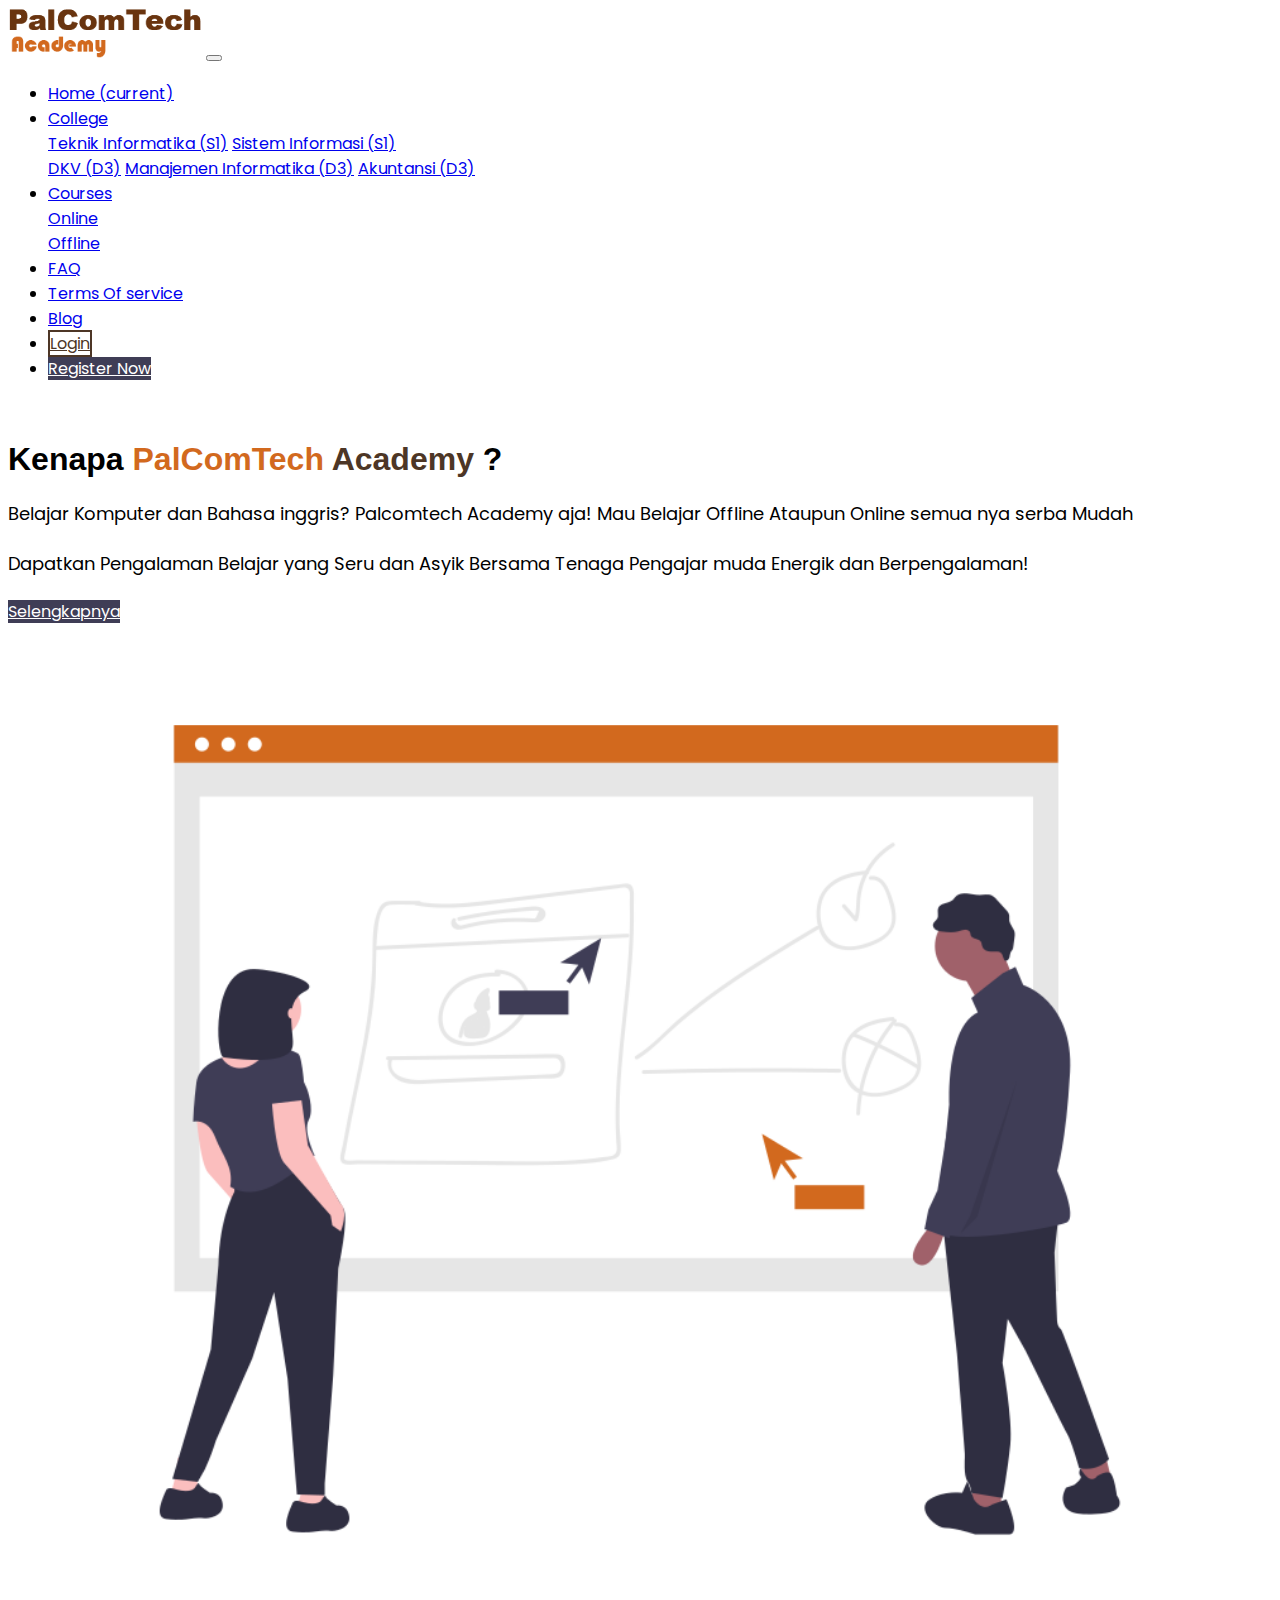
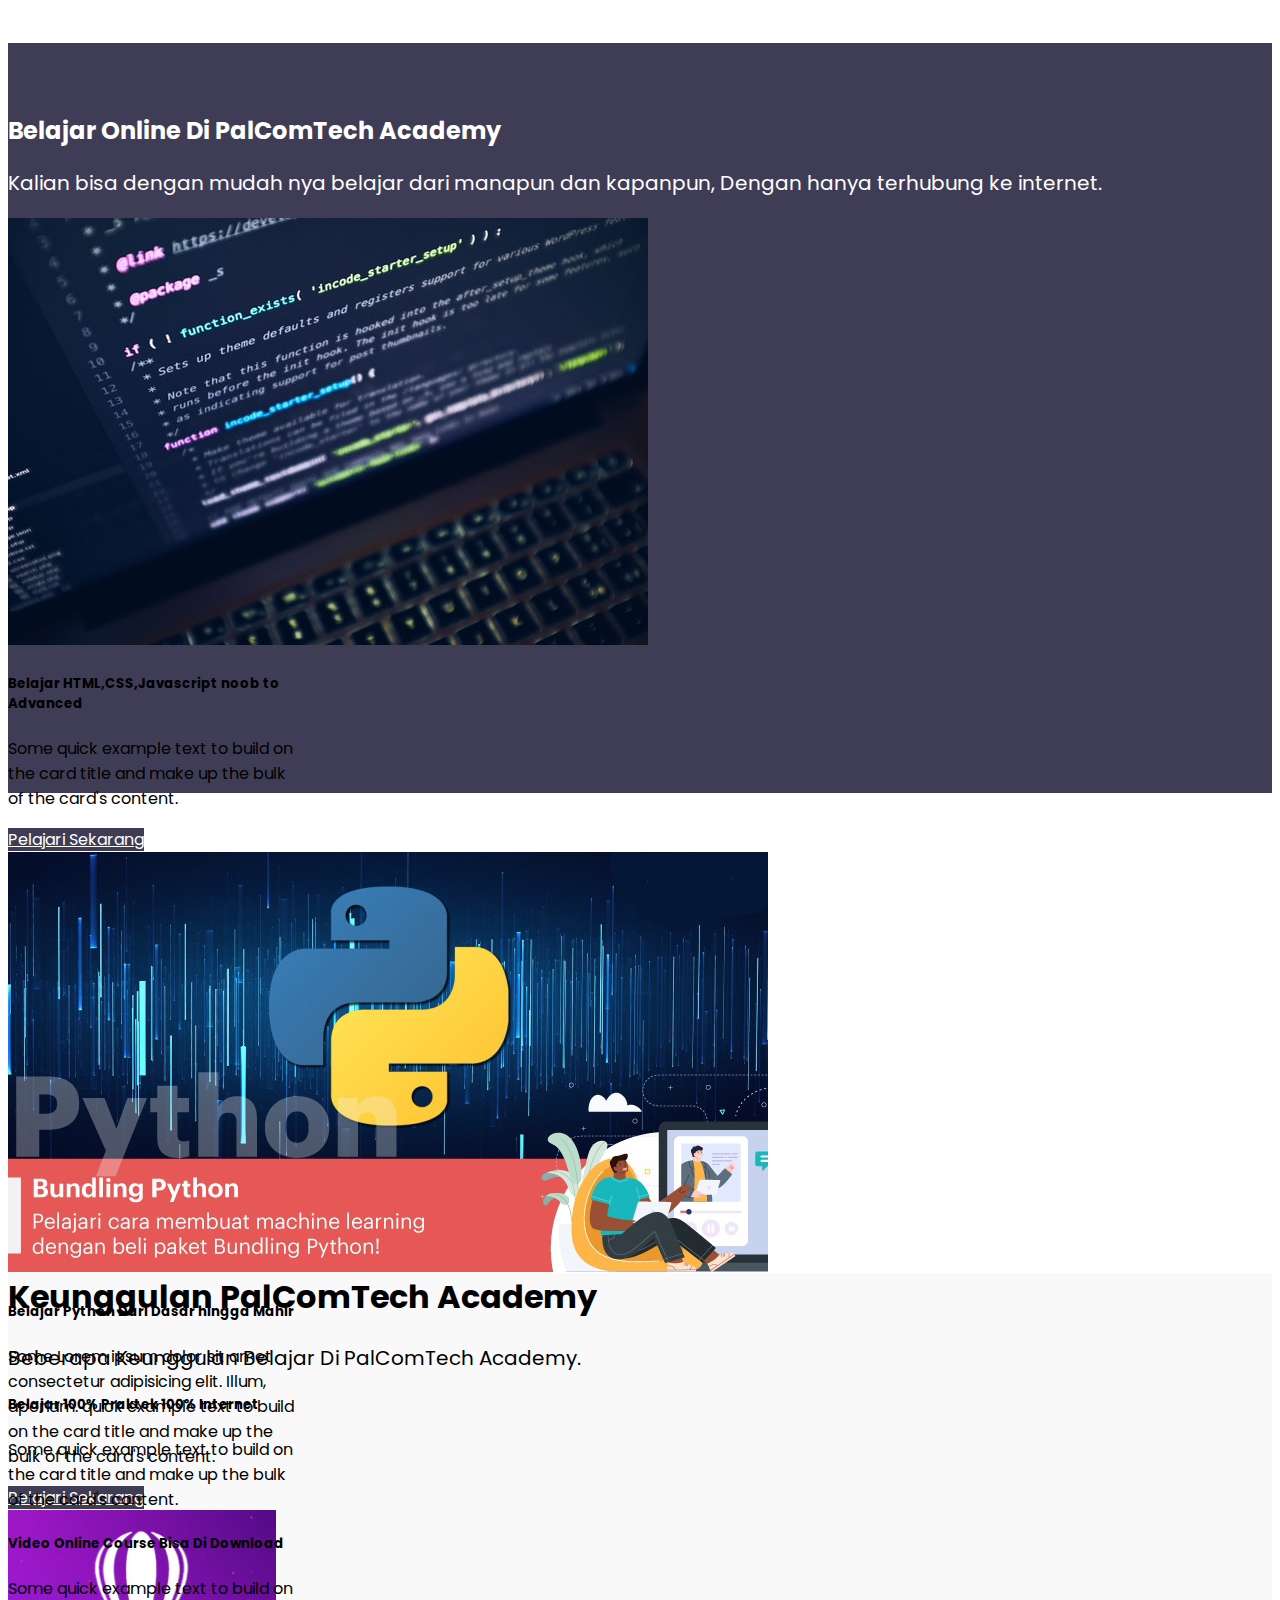
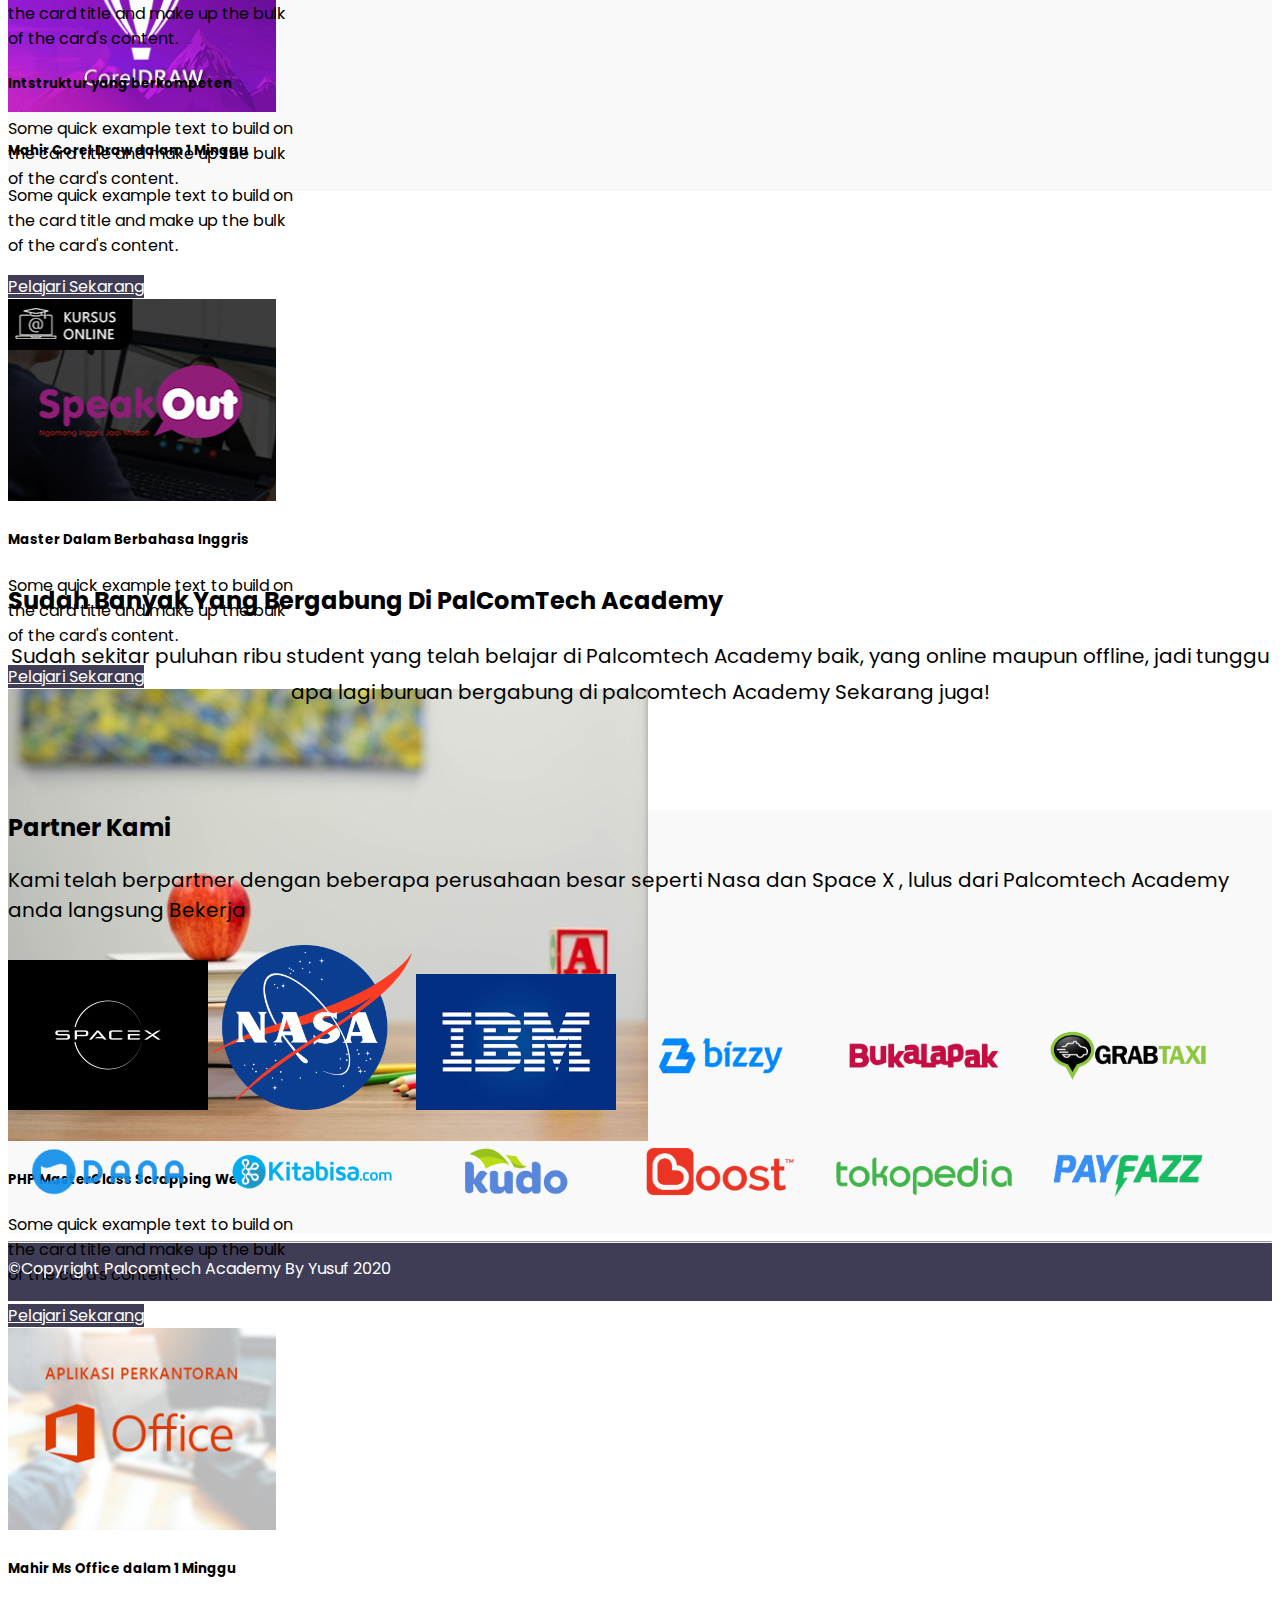
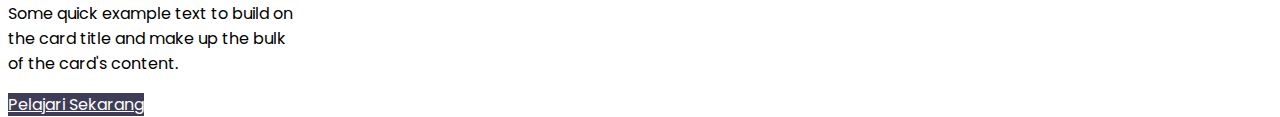
<file: projectUAS/index.html>
<!doctype html>
<html lang="en">

<head>
    <!-- Required meta tags -->
    <meta charset="utf-8">
    <meta name="viewport" content="width=device-width, initial-scale=1, shrink-to-fit=no">

    <!-- Bootstrap CSS -->
    <link rel="stylesheet" href="https://stackpath.bootstrapcdn.com/bootstrap/4.5.0/css/bootstrap.min.css"
        integrity="sha384-9aIt2nRpC12Uk9gS9baDl411NQApFmC26EwAOH8WgZl5MYYxFfc+NcPb1dKGj7Sk" crossorigin="anonymous">
    <link href="https://fonts.googleapis.com/css2?family=Poppins:wght@400;700&display=swap" rel="stylesheet">
    <link rel="stylesheet" href="custom.css">
    <title>Palcomtech Academy</title>
</head>

<body>
    <div class="container-fluid">
        <nav class="navbar navbar-expand-lg navbar-light ml-5 mr-5">
            <img height="50px" src="img/logo-palcom-academy.png" alt="palcomtech-academy">
            <button class="navbar-toggler" type="button" data-toggle="collapse" data-target="#navbarSupportedContent"
                aria-controls="navbarSupportedContent" aria-expanded="false" aria-label="Toggle navigation">
                <span class="navbar-toggler-icon"></span>
            </button>
            <div class="collapse navbar-collapse" id="navbarSupportedContent">
                <ul class="navbar-nav ml-auto">
                    <li class="nav-item active mr-2">
                        <a class="nav-link" href="#">Home <span class="sr-only">(current)</span></a>
                    </li>
                    <li class="nav-item dropdown mr-2">
                        <a class="nav-link dropdown-toggle" href="#" id="navbarDropdown" role="button"
                            data-toggle="dropdown" aria-haspopup="true" aria-expanded="false">
                            College
                        </a>
                        <div class="dropdown-menu" aria-labelledby="navbarDropdown">
                            <a class="dropdown-item" href="page/detail-if.html">Teknik Informatika (S1)</a>
                            <a class="dropdown-item" href="page/detail-si.html">Sistem Informasi (S1)</a>
                            <div class="dropdown-divider"></div>
                            <a class="dropdown-item" href="page/detail-dkv.html">DKV (D3)</a>
                            <a class="dropdown-item" href="page/detail-mi.html">Manajemen Informatika (D3)</a>
                            <a class="dropdown-item" href="page/detail-ak.html">Akuntansi (D3)</a>
                        </div>
                    </li>
                    <li class="nav-item dropdown mr-2">
                        <a class="nav-link dropdown-toggle" href="#" id="navbarDropdown" role="button"
                            data-toggle="dropdown" aria-haspopup="true" aria-expanded="false">
                            Courses
                        </a>
                        <div class="dropdown-menu" aria-labelledby="navbarDropdown">
                            <a class="dropdown-item" href="page/online.html">Online</a>
                            <div class="dropdown-divider"></div>
                            <a class="dropdown-item" href="#">Offline</a>
                        </div>
                    </li>
                    <li class="nav-item mr-2">
                        <a class="nav-link" href="page/faq.html">FAQ</a>
                    </li>
                    <li class="nav-item mr-2">
                        <a class="nav-link" href="page/tos.html">Terms Of service</a>
                    </li>
                    <li class="nav-item mr-2">
                        <a class="nav-link" href="page/blog.html">Blog</a>
                    </li>
                    <li class="nav-item ml-2">
                        <a class="btn btn-outline-secondary rounded-pill font-weight-bold" href="page/login.html"
                            role="button">Login</a>
                    </li>
                    <li class="nav-item">
                        <a class="btn btn-light rounded-pill font-weight-bold ml-2" href="page/daftar.html"
                            role="button">Register
                            Now</a>
                    </li>
                </ul>
            </div>
        </nav>

        <section>
            <div class="row ml-5">
                <div class="col-5">
                    <div class="jumbtron">
                        <h1 style="font-family: 'Open Sans', sans-serif;" class="font-weight-bold">Kenapa <span
                                class="palcomtech">
                                PalComTech</span>
                            <span style="color: #4d3626;"> Academy </span>?</h1>

                        <p style="font-size: 18px;">Belajar Komputer dan Bahasa inggris? Palcomtech Academy aja! Mau
                            Belajar Offline Ataupun Online semua nya serba Mudah
                        </p>
                        <p style="font-size: 18px;">Dapatkan Pengalaman Belajar yang Seru dan Asyik Bersama Tenaga
                            Pengajar muda
                            Energik dan Berpengalaman!
                        </p>
                        <a class="btn btn-light btn-lg" href="#profit" role="button">Selengkapnya</a>
                    </div>
                </div>
                <div class="col-7">
                    <img width="100%" src="img/jumbotron.png" alt="">
                </div>
            </div>
        </section>
    </div>

    <section>
        <div class="background">
            <div class="container-fluid">
                <h2 style="color: white;" class="text-center font-weight-bold mb-3">Belajar Online Di PalComTech Academy
                </h2>
                <p style="font-size: 20px; color: white;" class="text-center">Kalian bisa dengan mudah nya belajar dari
                    manapun dan
                    kapanpun, Dengan hanya terhubung ke internet.</p>

                <div class="row justify-content-center mt-5">
                    <div class="col-3">
                        <div class="card" style="width: 18rem;">
                            <img src="img/slider3.jpg" class="card-img-top" alt="...">
                            <div class="card-body">
                                <h5 class="card-title">Belajar HTML,CSS,Javascript noob to Advanced</h5>
                                <p class="card-text">Some quick example text to build on the card title and make up the
                                    bulk
                                    of the card's content.</p>
                                <a href="#" class="btn btn-light">Pelajari Sekarang</a>
                            </div>
                        </div>
                    </div>
                    <div class="col-3">
                        <div class="card" style="width: 18rem;">
                            <img src="img/course1.jpg" class="card-img-top" alt="...">
                            <div class="card-body">
                                <h5 class="card-title">Belajar Python Dari Dasar hingga Mahir</h5>
                                <p class="card-text">Some Lorem ipsum dolor sit amet consectetur adipisicing elit.
                                    Illum, aperiam. quick example text to build on the card
                                    title and make up the
                                    bulk
                                    of the card's content.</p>
                                <a href="#" class="btn btn-light mt-2">Pelajari Sekarang</a>
                            </div>
                        </div>
                    </div>
                    <div class="col-3">
                        <div class="card" style="width: 18rem;">
                            <img src="img/course2.png" class="card-img-top" alt="...">
                            <div class="card-body">
                                <h5 class="card-title">Mahir Corel Draw dalam 1 Minggu</h5>
                                <p class="card-text">Some quick example text to build on the card title and make up the
                                    bulk
                                    of the card's content.</p>
                                <a href="#" class="btn btn-light">Pelajari Sekarang</a>
                            </div>
                        </div>
                    </div>
                </div>
                <div class="row justify-content-center mt-3">
                    <div class="col-3">
                        <div class="card shadow-lg p-3 mb-5 bg-white rounded" style="width: 18rem;">
                            <img src="img/course3.png" class="card-img-top" alt="...">
                            <div class="card-body">
                                <h5 class="card-title">Master Dalam Berbahasa Inggris</h5>
                                <p class="card-text">Some quick example text to build on the card title and make up the
                                    bulk
                                    of the card's content.</p>
                                <a href="#" class="btn btn-light">Pelajari Sekarang</a>
                            </div>
                        </div>
                    </div>
                    <div class="col-3">
                        <div class="card shadow-lg p-3 mb-5 bg-white rounded" style="width: 18rem;">
                            <img src="img/slider1.jpg" class="card-img-top" alt="...">
                            <div class="card-body">
                                <h5 class="card-title">PHP MasterClass Scrapping Web</h5>
                                <p class="card-text">Some quick example text to build on the card title and make up the
                                    bulk
                                    of the card's content.</p>
                                <a href="#" class="btn btn-light">Pelajari Sekarang</a>
                            </div>
                        </div>
                    </div>
                    <div class="col-3">
                        <div class="card shadow-lg p-3 mb-5 bg-white rounded" style="width: 18rem;">
                            <img src="img/course4.png" class="card-img-top" alt="...">
                            <div class="card-body">
                                <h5 class="card-title">Mahir Ms Office dalam 1 Minggu</h5>
                                <p class="card-text">Some quick example text to build on the card title and make up the
                                    bulk
                                    of the card's content.</p>
                                <a href="#" class="btn btn-light">Pelajari Sekarang</a>
                            </div>
                        </div>
                    </div>
                </div>
            </div>
        </div>
    </section>

    <section id="profit" class="profit mt-5 pb-3 pt-5">
        <div class="container-fluid pt-5 pb-5">
            <h1 class="text-center font-weight-bold mb-4">Keunggulan PalComTech Academy</h1>
            <p style="font-size: 20px;" class="text-center">Beberapa Keunggulan Belajar Di PalComTech Academy.</p>
            <div class="row justify-content-center pt-5 pb-5">
                <div class="col-3">
                    <div class="card shadow-lg p-3 mb-5 bg-white rounded profit" style="width: 18rem;">
                        <div class="card-body">
                            <h5 class="card-title">Belajar 100% Praktek 100% Internet</h5>

                            <p class="card-text">Some quick example text to build on the card title and make up the
                                bulk
                                of the card's content.</p>
                        </div>
                    </div>
                </div>
                <div class="col-3">
                    <div class="card shadow-lg p-3 mb-5 bg-white rounded" style="width: 18rem;">
                        <div class="card-body">
                            <h5 class="card-title">Video Online Course Bisa Di Download</h5>

                            <p class="card-text">Some quick example text to build on the card title and make up the
                                bulk
                                of the card's content.</p>
                        </div>
                    </div>
                </div>
                <div class="col-3">
                    <div class="card shadow-lg p-3 mb-5 bg-white rounded" style="width: 18rem;">
                        <div class="card-body">
                            <h5 class="card-title">Intstruktur yang berkompeten </h5>

                            <p class="card-text">Some quick example text to build on the card title and make up the
                                bulk
                                of the card's content.</p>
                        </div>
                    </div>
                </div>
            </div>
        </div>
    </section>

    <section>
        <div class="suggest">
            <div class="container pt-3 mb-5">

                <div class="row mt-3">
                    <div class="col-6">
                        <iframe width="560" height="315" src="https://www.youtube.com/embed/444tY-2qlTI" frameborder="0"
                            allow="accelerometer; autoplay; encrypted-media; gyroscope; picture-in-picture"
                            allowfullscreen></iframe>
                    </div>
                    <div class="col-6 mt-5">
                        <h2 class="text-center mb-3">Sudah Banyak Yang Bergabung Di PalComTech Academy</h2>
                        <p style="line-height: 1.8; text-align: center; font-size: 20px;">Sudah sekitar puluhan ribu
                            student
                            yang telah belajar di Palcomtech Academy baik, yang online
                            maupun offline, jadi tunggu apa lagi buruan bergabung di palcomtech Academy Sekarang juga!
                        </p>
                    </div>
                </div>
            </div>
        </div>
    </section>

    <section class="partner">
        <div class="container mt-5 pt-5">
            <h2 class="text-center font-weight-bold mb-4">Partner Kami</h2>
            <p style="font-size: 20px;" class="text-center">Kami telah berpartner dengan beberapa perusahaan besar
                seperti Nasa dan Space X
                , lulus dari Palcomtech Academy anda langsung Bekerja</p>
            <div class="row justify-content-center pt-5">
                <img width="200" src="img/partner2.png">
                <img width="200" src="img/partner1.png" alt="">
                <img width="200" src="img/partner3.png" alt="">
                <img width="200" src="img/partner5.png" alt="">
                <img width="200" src="img/partner6.png" alt="">
                <img width="200" src="img/partner7.png" alt="">
                <img width="200" src="img/partner8.png" alt="">
                <img width="200" src="img/partner9.png" alt="">
                <img width="200" src="img/partner10.png" alt="">
                <img width="200" src="img/partner11.png" alt="">
                <img width="200" src="img/partner12.png" alt="">
                <img width="200" src="img/partner13.png" alt="">
            </div>
        </div>
    </section>

    <footer>
        <div class="container-fluid">
            <div class="row">
                <div class="col-6">
                    <i class="fab fa-instagram"></i>
                </div>
            </div>
            <hr>
            <div style="padding: 5px 0px 20px 0px;" class="row font-weight-bold justify-content-center">&copy;Copyright
                Palcomtech
                Academy By Yusuf 2020</div>
        </div>
    </footer>

    <!-- Optional JavaScript -->
    <!-- jQuery first, then Popper.js, then Bootstrap JS -->
    <script src="https://code.jquery.com/jquery-3.5.1.slim.min.js"
        integrity="sha384-DfXdz2htPH0lsSSs5nCTpuj/zy4C+OGpamoFVy38MVBnE+IbbVYUew+OrCXaRkfj" crossorigin="anonymous">
    </script>
    <script src="https://cdn.jsdelivr.net/npm/popper.js@1.16.0/dist/umd/popper.min.js"
        integrity="sha384-Q6E9RHvbIyZFJoft+2mJbHaEWldlvI9IOYy5n3zV9zzTtmI3UksdQRVvoxMfooAo" crossorigin="anonymous">
    </script>
    <script src="https://stackpath.bootstrapcdn.com/bootstrap/4.5.0/js/bootstrap.min.js"
        integrity="sha384-OgVRvuATP1z7JjHLkuOU7Xw704+h835Lr+6QL9UvYjZE3Ipu6Tp75j7Bh/kR0JKI" crossorigin="anonymous">
    </script>
</body>

</html>
</file>
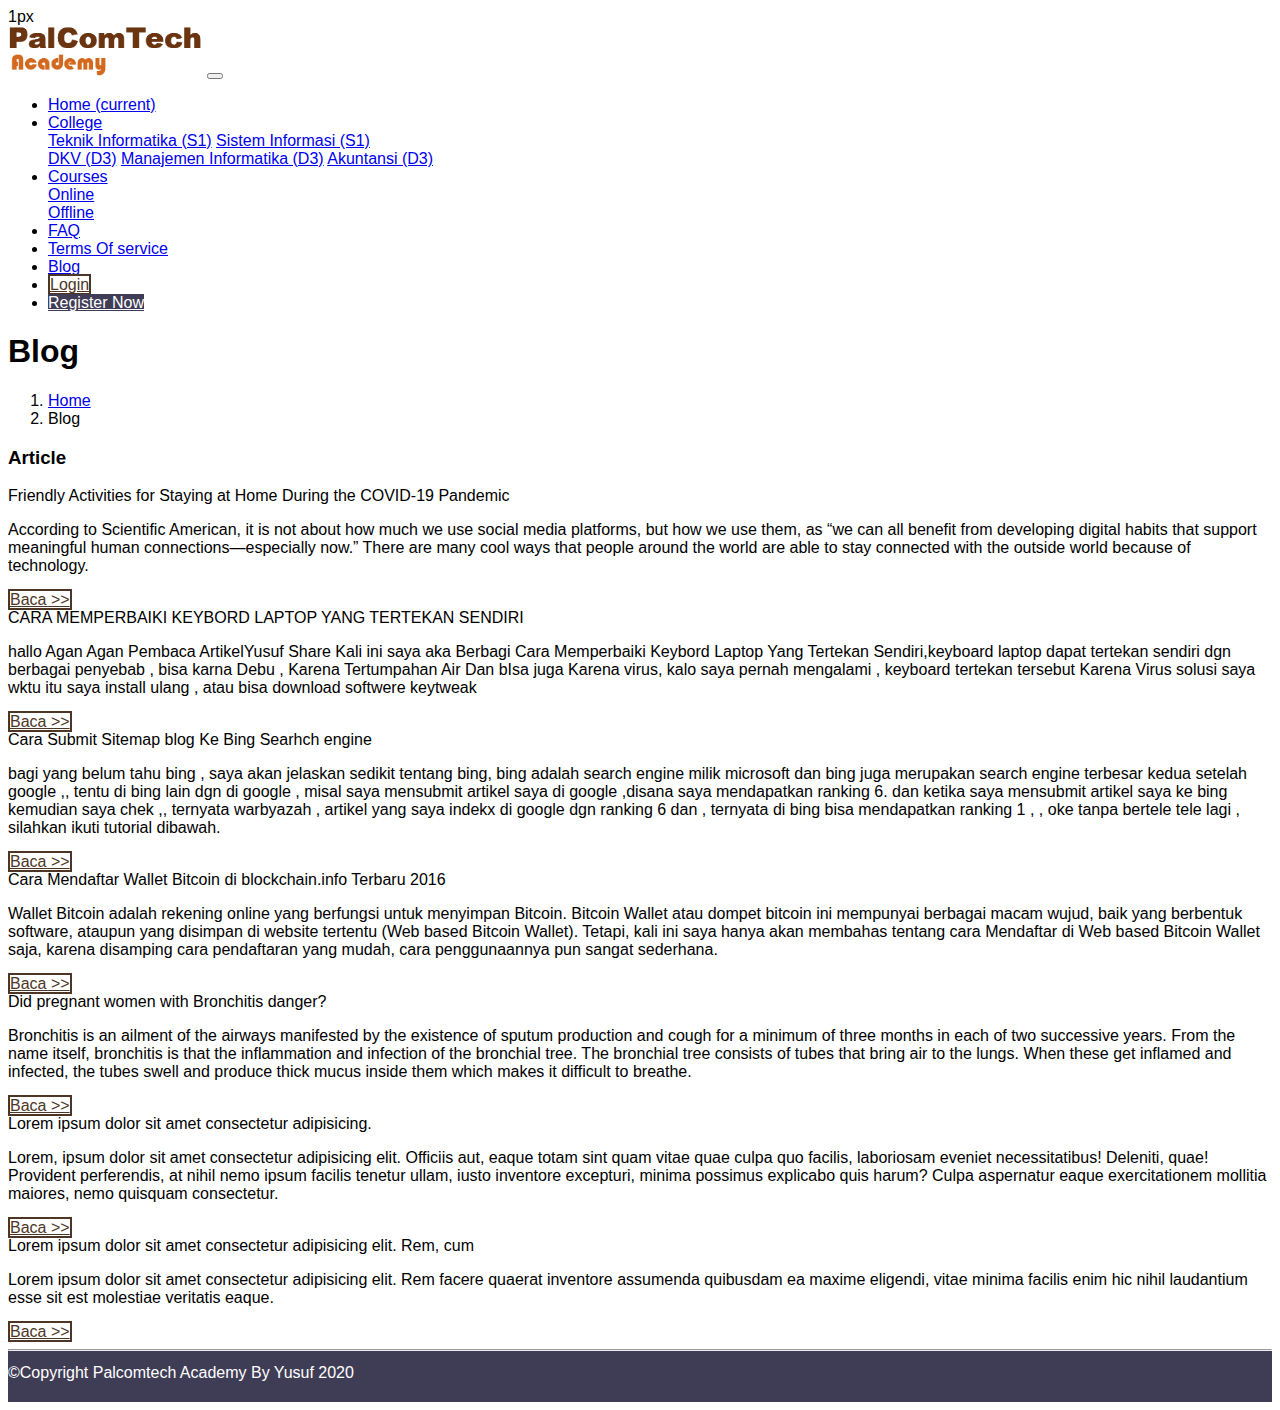
<file: projectUAS/page/blog.html>
<!doctype html>
<html lang="en">

<head>
    <!-- Required meta tags -->
    <meta charset="utf-8">
    <meta name="viewport" content="width=device-width, initial-scale=1, shrink-to-fit=no">

    <!-- Bootstrap CSS -->
    <link rel="stylesheet" href="https://stackpath.bootstrapcdn.com/bootstrap/4.5.0/css/bootstrap.min.css"
        integrity="sha384-9aIt2nRpC12Uk9gS9baDl411NQApFmC26EwAOH8WgZl5MYYxFfc+NcPb1dKGj7Sk" crossorigin="anonymous">
    <link
        href="https://fonts.googleapis.com/css2?family=Nunito+Sans:wght@400;700&family=Open+Sans:wght@400;700&display=swap"
        rel="stylesheet">1px
    <link rel="stylesheet" href="../custom.css">
    <title>Palcomtech Academy</title>
</head>

<body>
    <div class="container-fluid">
        <nav class="navbar navbar-expand-lg navbar-light ml-5 mr-5">
            <img height="50px" src="../img/logo-palcom-academy.png" alt="palcomtech-academy">
            <button class="navbar-toggler" type="button" data-toggle="collapse" data-target="#navbarSupportedContent"
                aria-controls="navbarSupportedContent" aria-expanded="false" aria-label="Toggle navigation">
                <span class="navbar-toggler-icon"></span>
            </button>
            <div class="collapse navbar-collapse" id="navbarSupportedContent">
                <ul class="navbar-nav ml-auto">
                    <li class="nav-item active mr-2">
                        <a class="nav-link" href="#">Home <span class="sr-only">(current)</span></a>
                    </li>
                    <li class="nav-item dropdown mr-2">
                        <a class="nav-link dropdown-toggle" href="#" id="navbarDropdown" role="button"
                            data-toggle="dropdown" aria-haspopup="true" aria-expanded="false">
                            College
                        </a>
                        <div class="dropdown-menu" aria-labelledby="navbarDropdown">
                            <a class="dropdown-item" href="detail-if.html">Teknik Informatika (S1)</a>
                            <a class="dropdown-item" href="detail-si.html">Sistem Informasi (S1)</a>
                            <div class="dropdown-divider"></div>
                            <a class="dropdown-item" href="detail-dkv.html">DKV (D3)</a>
                            <a class="dropdown-item" href="detail-mi.html">Manajemen Informatika (D3)</a>
                            <a class="dropdown-item" href="detail-ak.html">Akuntansi (D3)</a>
                        </div>
                    </li>
                    <li class="nav-item dropdown mr-2">
                        <a class="nav-link dropdown-toggle" href="#" id="navbarDropdown" role="button"
                            data-toggle="dropdown" aria-haspopup="true" aria-expanded="false">
                            Courses
                        </a>
                        <div class="dropdown-menu" aria-labelledby="navbarDropdown">
                            <a class="dropdown-item" href="online.html">Online</a>
                            <div class="dropdown-divider"></div>
                            <a class="dropdown-item" href="#">Offline</a>
                        </div>
                    </li>
                    <li class="nav-item mr-2">
                        <a class="nav-link" href="faq.html">FAQ</a>
                    </li>
                    <li class="nav-item mr-2">
                        <a class="nav-link" href="tos.html">Terms Of service</a>
                    </li>
                    <li class="nav-item mr-2">
                        <a class="nav-link" href="blog.html">Blog</a>
                    </li>
                    <li class="nav-item ml-2">
                        <a class="btn btn-outline-secondary rounded-pill font-weight-bold" href="#"
                            role="button">Login</a>
                    </li>
                    <li class="nav-item">
                        <a class="btn btn-light rounded-pill font-weight-bold ml-2" href="#" role="button">Register
                            Now</a>
                    </li>
                </ul>
            </div>
        </nav>

        <section>
            <div class="container mt-5">
                <h1 class="text-center mb-5">Blog</h1>
                <nav aria-label="breadcrumb">
                    <ol class="breadcrumb">
                        <li class="breadcrumb-item"><a href="../index.html">Home</a></li>
                        <li class="breadcrumb-item active" aria-current="page">Blog</li>
                    </ol>
                </nav>
                <h3>Article</h3>
                <div class="card mb-3">
                    <div class="card-header">
                        Friendly Activities for Staying at Home During the COVID-19 Pandemic
                    </div>
                    <div class="card-body">
                        <p class="card-text">
                            According to Scientific American, it is not about how much we use social media platforms,
                            but how we use them, as “we can all benefit from developing digital habits that support
                            meaningful human connections—especially now.” There are many cool ways that people around
                            the world are able to stay connected with the outside world because of technology.</p>
                        <a href="http://news.palcomtech.com/friendly-activities-for-staying-at-home-during-the-covid-19-pandemic/"
                            class="btn btn-outline-secondary">Baca >></a>
                    </div>
                </div>
                <div class="card mb-3">
                    <div class="card-header">
                        CARA MEMPERBAIKI KEYBORD LAPTOP YANG TERTEKAN SENDIRI
                    </div>
                    <div class="card-body">
                        <p class="card-text">hallo Agan Agan Pembaca ArtikelYusuf Share Kali ini saya aka Berbagi Cara
                            Memperbaiki Keybord Laptop Yang Tertekan Sendiri,keyboard laptop dapat tertekan sendiri dgn
                            berbagai penyebab , bisa karna Debu , Karena Tertumpahan Air Dan bIsa juga Karena virus,
                            kalo saya pernah mengalami , keyboard tertekan tersebut Karena Virus solusi saya wktu itu
                            saya install ulang , atau bisa download softwere keytweak </p>
                        <a href="http://www.yusuf-sharing.my.id/2016/06/cara-memperbaiki-keybord-laptop-yang.html"
                            class="btn btn-outline-secondary">Baca >></a>
                    </div>
                </div>
                <div class="card mb-3">
                    <div class="card-header">
                        Cara Submit Sitemap blog Ke Bing Searhch engine
                    </div>
                    <div class="card-body">
                        <p class="card-text">bagi yang belum tahu bing , saya akan jelaskan sedikit tentang bing, bing
                            adalah search engine milik microsoft dan bing juga merupakan search engine terbesar kedua
                            setelah google ,, tentu di bing lain dgn di google , misal saya mensubmit artikel saya di
                            google ,disana saya mendapatkan ranking 6. dan ketika saya mensubmit artikel saya ke bing
                            kemudian saya chek ,, ternyata warbyazah , artikel yang saya indekx di google dgn ranking 6
                            dan , ternyata di bing bisa mendapatkan ranking 1 , , oke tanpa bertele tele lagi , silahkan
                            ikuti tutorial dibawah.</p>
                        <a href="http://www.yusuf-sharing.my.id/2016/07/cara-mudah-submit-sitemap-blog-ke-bing.html"
                            class="btn btn-outline-secondary">Baca >></a>
                    </div>
                </div>
                <div class="card mb-3">
                    <div class="card-header">
                        Cara Mendaftar Wallet Bitcoin di blockchain.info Terbaru 2016
                    </div>
                    <div class="card-body">
                        <p class="card-text">Wallet Bitcoin adalah rekening online yang berfungsi untuk menyimpan
                            Bitcoin. Bitcoin Wallet atau dompet bitcoin ini mempunyai berbagai macam wujud, baik yang
                            berbentuk software, ataupun yang disimpan di website tertentu (Web based Bitcoin Wallet).
                            Tetapi, kali ini saya hanya akan membahas tentang cara Mendaftar di Web based Bitcoin Wallet
                            saja, karena disamping cara pendaftaran yang mudah, cara penggunaannya pun sangat sederhana.
                        </p>
                        <a href="http://www.yusuf-sharing.my.id/2016/06/cara-mendaftar-wallet-bitcoin-di.html"
                            class="btn btn-outline-secondary">Baca >></a>
                    </div>
                </div>
                <div class="card mb-3">
                    <div class="card-header">
                        Did pregnant women with Bronchitis danger?
                    </div>
                    <div class="card-body">
                        <p class="card-text">Bronchitis is an ailment of the airways manifested by the existence of
                            sputum production and cough for a minimum of three months in each of two successive years.
                            From the name itself, bronchitis is that the inflammation and infection of the bronchial
                            tree. The bronchial tree consists of tubes that bring air to the lungs. When these get
                            inflamed and infected, the tubes swell and produce thick mucus inside them which makes it
                            difficult to breathe.</p>
                        <a href="#" class="btn btn-outline-secondary">Baca >></a>
                    </div>
                </div>
                <div class="card mb-3">
                    <div class="card-header">
                        Lorem ipsum dolor sit amet consectetur adipisicing.
                    </div>
                    <div class="card-body">
                        <p class="card-text">Lorem, ipsum dolor sit amet consectetur adipisicing elit. Officiis aut,
                            eaque totam sint quam vitae quae culpa quo facilis, laboriosam eveniet necessitatibus!
                            Deleniti, quae! Provident perferendis, at nihil nemo ipsum facilis tenetur ullam, iusto
                            inventore excepturi, minima possimus explicabo quis harum? Culpa aspernatur eaque
                            exercitationem mollitia maiores, nemo quisquam consectetur.</p>
                        <a href="#" class="btn btn-outline-secondary">Baca >></a>
                    </div>
                </div>
                <div class="card mb-3">
                    <div class="card-header">
                        Lorem ipsum dolor sit amet consectetur adipisicing elit. Rem, cum
                    </div>
                    <div class="card-body">
                        <p class="card-text">Lorem ipsum dolor sit amet consectetur adipisicing elit. Rem facere quaerat
                            inventore assumenda quibusdam ea maxime eligendi, vitae minima facilis enim hic nihil
                            laudantium esse sit est molestiae veritatis eaque.</p>
                        <a href="#" class="btn btn-outline-secondary">Baca >></a>
                    </div>
                </div>
            </div>
        </section>

        <footer>
            <div class="container-fluid">
                <div class="row">
                    <div class="col-6">
                        <i class="fab fa-instagram"></i>
                    </div>
                </div>
                <hr>
                <div style="padding: 5px 0px 20px 0px;" class="row font-weight-bold justify-content-center">
                    &copy;Copyright
                    Palcomtech
                    Academy By Yusuf 2020</div>
            </div>
        </footer>

        <!-- Optional JavaScript -->
        <!-- jQuery first, then Popper.js, then Bootstrap JS -->
        <script src="https://code.jquery.com/jquery-3.5.1.slim.min.js"
            integrity="sha384-DfXdz2htPH0lsSSs5nCTpuj/zy4C+OGpamoFVy38MVBnE+IbbVYUew+OrCXaRkfj" crossorigin="anonymous">
        </script>
        <script src="https://cdn.jsdelivr.net/npm/popper.js@1.16.0/dist/umd/popper.min.js"
            integrity="sha384-Q6E9RHvbIyZFJoft+2mJbHaEWldlvI9IOYy5n3zV9zzTtmI3UksdQRVvoxMfooAo" crossorigin="anonymous">
        </script>
        <script src="https://stackpath.bootstrapcdn.com/bootstrap/4.5.0/js/bootstrap.min.js"
            integrity="sha384-OgVRvuATP1z7JjHLkuOU7Xw704+h835Lr+6QL9UvYjZE3Ipu6Tp75j7Bh/kR0JKI" crossorigin="anonymous">
        </script>
</body>

</html>
</file>
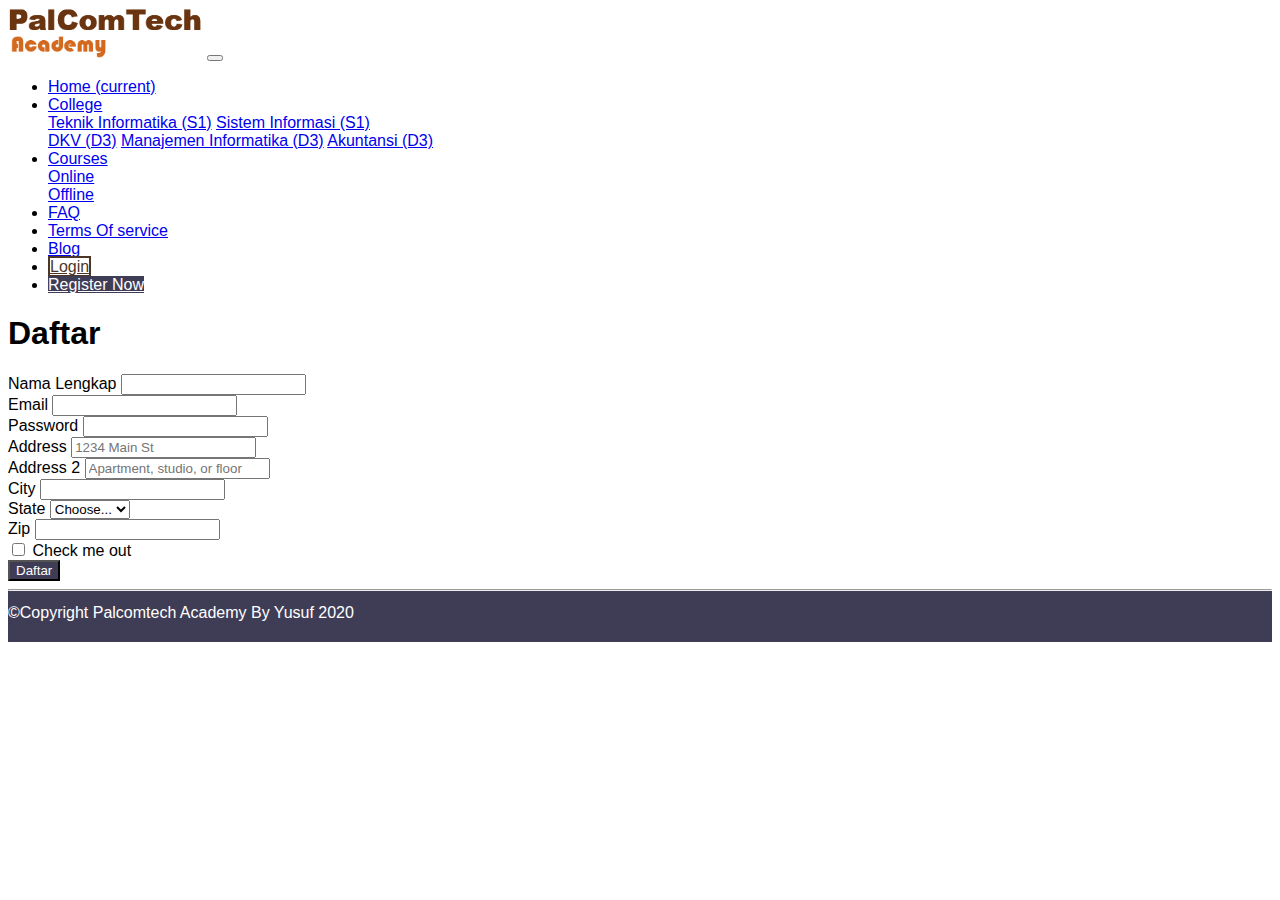
<file: projectUAS/page/daftar.html>
<!doctype html>
<html lang="en">

<head>
    <!-- Required meta tags -->
    <meta charset="utf-8">
    <meta name="viewport" content="width=device-width, initial-scale=1, shrink-to-fit=no">

    <!-- Bootstrap CSS -->
    <link rel="stylesheet" href="https://stackpath.bootstrapcdn.com/bootstrap/4.5.0/css/bootstrap.min.css"
        integrity="sha384-9aIt2nRpC12Uk9gS9baDl411NQApFmC26EwAOH8WgZl5MYYxFfc+NcPb1dKGj7Sk" crossorigin="anonymous">
    <link
        href="https://fonts.googleapis.com/css2?family=Nunito+Sans:wght@400;700&family=Open+Sans:wght@400;700&display=swap"
        rel="stylesheet">
    <link rel="stylesheet" href="../custom.css">
    <title>Palcomtech Academy</title>
</head>

<body>
    <div class="container-fluid">
        <nav class="navbar navbar-expand-lg navbar-light ml-5 mr-5">
            <img height="50px" src="../img/logo-palcom-academy.png" alt="palcomtech-academy">
            <button class="navbar-toggler" type="button" data-toggle="collapse" data-target="#navbarSupportedContent"
                aria-controls="navbarSupportedContent" aria-expanded="false" aria-label="Toggle navigation">
                <span class="navbar-toggler-icon"></span>
            </button>

            <div class="collapse navbar-collapse" id="navbarSupportedContent">
                <ul class="navbar-nav ml-auto">
                    <li class="nav-item active mr-2">
                        <a class="nav-link" href="../index.html">Home <span class="sr-only">(current)</span></a>
                    </li>
                    <li class="nav-item dropdown mr-2">
                        <a class="nav-link dropdown-toggle" href="#" id="navbarDropdown" role="button"
                            data-toggle="dropdown" aria-haspopup="true" aria-expanded="false">
                            College
                        </a>
                        <div class="dropdown-menu" aria-labelledby="navbarDropdown">
                            <a class="dropdown-item" href="detail-if.html">Teknik Informatika (S1)</a>
                            <a class="dropdown-item" href="detail-si.html">Sistem Informasi (S1)</a>
                            <div class="dropdown-divider"></div>
                            <a class="dropdown-item" href="detail-dkv.html">DKV (D3)</a>
                            <a class="dropdown-item" href="detail-mi.html">Manajemen Informatika (D3)</a>
                            <a class="dropdown-item" href="detail-ak.html">Akuntansi (D3)</a>
                        </div>
                    </li>
                    <li class="nav-item dropdown mr-2">
                        <a class="nav-link dropdown-toggle" href="#" id="navbarDropdown" role="button"
                            data-toggle="dropdown" aria-haspopup="true" aria-expanded="false">
                            Courses
                        </a>
                        <div class="dropdown-menu" aria-labelledby="navbarDropdown">
                            <a class="dropdown-item" href="online.html">Online</a>
                            <div class="dropdown-divider"></div>
                            <a class="dropdown-item" href="#">Offline</a>
                        </div>
                    </li>
                    <li class="nav-item mr-2">
                        <a class="nav-link" href="faq.html">FAQ</a>
                    </li>
                    <li class="nav-item mr-2">
                        <a class="nav-link" href="tos.html">Terms Of service</a>
                    </li>
                    <li class="nav-item mr-2">
                        <a class="nav-link" href="blog.html">Blog</a>
                    </li>
                    <li class="nav-item ml-2">
                        <a class="btn btn-outline-secondary rounded-pill font-weight-bold" href="#"
                            role="button">Login</a>
                    </li>
                    <li class="nav-item">
                        <a class="btn btn-light rounded-pill font-weight-bold ml-2" href="daftar.html"
                            role="button">Register
                            Now</a>
                    </li>
                </ul>
            </div>
        </nav>
    </div>

    <section>
        <div class="container">
            <div class="row justify-content-center">
                <div class="col-8">
                    <div class="card mt-5 pl-4 pt-5 mb-5 pr-5 pb-4">
                        <h1 class="font-weight-bold mb-5 text-center">Daftar</h1>
                        <form>
                            <div class="form-row">
                                <div class="form-group col-12">
                                    <label for="inputEmail4">Nama Lengkap</label>
                                    <input type="text" class="form-control" id="nama">
                                </div>

                            </div>
                            <div class="form-row">
                                <div class="form-group col-md-6">
                                    <label for="inputEmail4">Email</label>
                                    <input type="email" class="form-control" id="inputEmail4">
                                </div>
                                <div class="form-group col-md-6">
                                    <label for="inputPassword4">Password</label>
                                    <input type="password" class="form-control" id="inputPassword4">
                                </div>
                            </div>
                            <div class="form-group">
                                <label for="inputAddress">Address</label>
                                <input type="text" class="form-control" id="inputAddress" placeholder="1234 Main St">
                            </div>
                            <div class="form-group">
                                <label for="inputAddress2">Address 2</label>
                                <input type="text" class="form-control" id="inputAddress2"
                                    placeholder="Apartment, studio, or floor">
                            </div>
                            <div class="form-row">
                                <div class="form-group col-md-6">
                                    <label for="inputCity">City</label>
                                    <input type="text" class="form-control" id="inputCity">
                                </div>
                                <div class="form-group col-md-4">
                                    <label for="inputState">State</label>
                                    <select id="inputState" class="form-control">
                                        <option selected>Choose...</option>
                                        <option>...</option>
                                    </select>
                                </div>
                                <div class="form-group col-md-2">
                                    <label for="inputZip">Zip</label>
                                    <input type="text" class="form-control" id="inputZip">
                                </div>
                            </div>
                            <div class="form-group">
                                <div class="form-check">
                                    <input class="form-check-input" type="checkbox" id="gridCheck">
                                    <label class="form-check-label" for="gridCheck">
                                        Check me out
                                    </label>
                                </div>
                            </div>
                            <button type="submit" class="btn btn-lg btn-light">Daftar</button>

                        </form>
                    </div>
                </div>
            </div>
        </div>
    </section>



    <footer>
        <div class="container-fluid">
            <div class="row">
                <div class="col-6">
                    <i class="fab fa-instagram"></i>
                </div>
            </div>
            <hr>
            <div style="padding: 5px 0px 20px 0px;" class="row font-weight-bold justify-content-center">
                &copy;Copyright
                Palcomtech
                Academy By Yusuf 2020</div>
        </div>
    </footer>


    <!-- Optional JavaScript -->
    <!-- jQuery first, then Popper.js, then Bootstrap JS -->
    <script src="https://code.jquery.com/jquery-3.5.1.slim.min.js"
        integrity="sha384-DfXdz2htPH0lsSSs5nCTpuj/zy4C+OGpamoFVy38MVBnE+IbbVYUew+OrCXaRkfj" crossorigin="anonymous">
    </script>
    <script src="https://cdn.jsdelivr.net/npm/popper.js@1.16.0/dist/umd/popper.min.js"
        integrity="sha384-Q6E9RHvbIyZFJoft+2mJbHaEWldlvI9IOYy5n3zV9zzTtmI3UksdQRVvoxMfooAo" crossorigin="anonymous">
    </script>
    <script src="https://stackpath.bootstrapcdn.com/bootstrap/4.5.0/js/bootstrap.min.js"
        integrity="sha384-OgVRvuATP1z7JjHLkuOU7Xw704+h835Lr+6QL9UvYjZE3Ipu6Tp75j7Bh/kR0JKI" crossorigin="anonymous">
    </script>
</body>

</html>
</file>
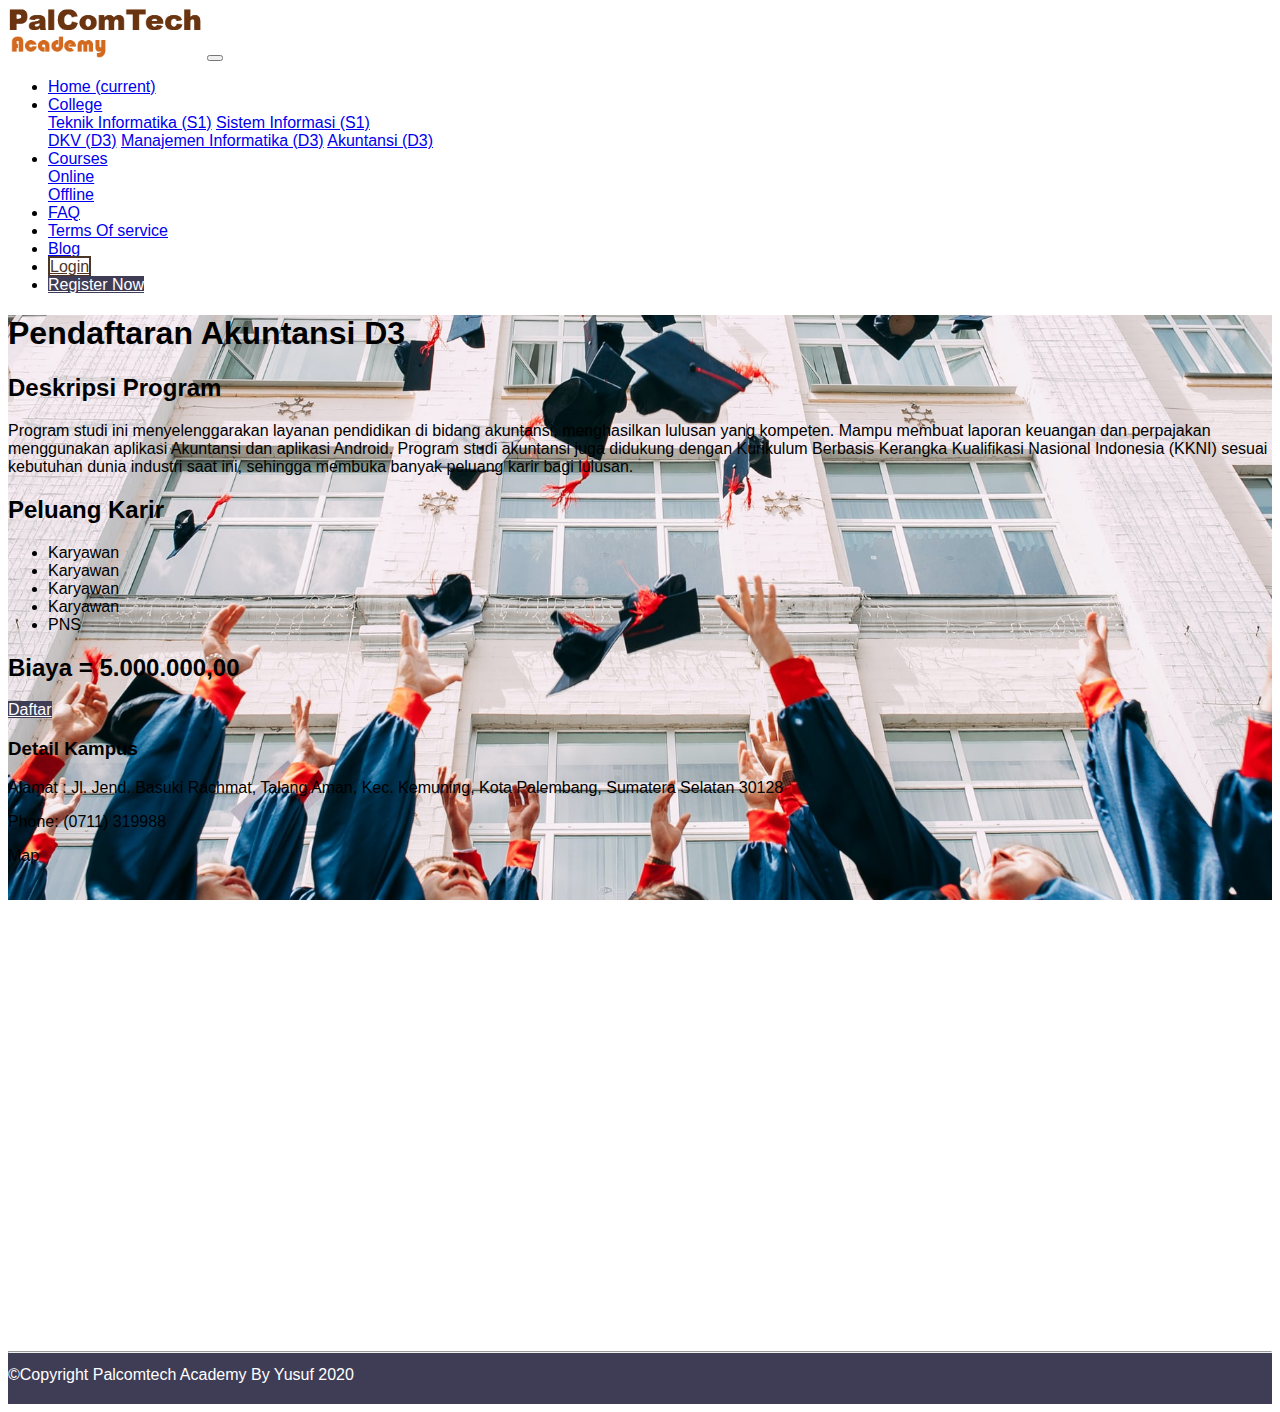
<file: projectUAS/page/detail-ak.html>
<!doctype html>
<html lang="en">

<head>
    <!-- Required meta tags -->
    <meta charset="utf-8">
    <meta name="viewport" content="width=device-width, initial-scale=1, shrink-to-fit=no">

    <!-- Bootstrap CSS -->
    <link rel="stylesheet" href="https://stackpath.bootstrapcdn.com/bootstrap/4.5.0/css/bootstrap.min.css"
        integrity="sha384-9aIt2nRpC12Uk9gS9baDl411NQApFmC26EwAOH8WgZl5MYYxFfc+NcPb1dKGj7Sk" crossorigin="anonymous">
    <link
        href="https://fonts.googleapis.com/css2?family=Nunito+Sans:wght@400;700&family=Open+Sans:wght@400;700&display=swap"
        rel="stylesheet">
    <link rel="stylesheet" href="../custom.css">
    <title>Palcomtech Academy</title>
</head>

<body>
    <div class="container-fluid">
        <nav class="navbar navbar-expand-lg navbar-light ml-5 mr-5">
            <img height="50px" src="../img/logo-palcom-academy.png" alt="palcomtech-academy">
            <button class="navbar-toggler" type="button" data-toggle="collapse" data-target="#navbarSupportedContent"
                aria-controls="navbarSupportedContent" aria-expanded="false" aria-label="Toggle navigation">
                <span class="navbar-toggler-icon"></span>
            </button>

            <div class="collapse navbar-collapse" id="navbarSupportedContent">
                <ul class="navbar-nav ml-auto">
                    <li class="nav-item active mr-2">
                        <a class="nav-link" href="../index.html">Home <span class="sr-only">(current)</span></a>
                    </li>
                    <li class="nav-item dropdown mr-2">
                        <a class="nav-link dropdown-toggle" href="#" id="navbarDropdown" role="button"
                            data-toggle="dropdown" aria-haspopup="true" aria-expanded="false">
                            College
                        </a>
                        <div class="dropdown-menu" aria-labelledby="navbarDropdown">
                            <a class="dropdown-item" href="detail-if.html">Teknik Informatika (S1)</a>
                            <a class="dropdown-item" href="detail-si.html">Sistem Informasi (S1)</a>
                            <div class="dropdown-divider"></div>
                            <a class="dropdown-item" href="detail-dkv.html">DKV (D3)</a>
                            <a class="dropdown-item" href="detail-mi.html">Manajemen Informatika (D3)</a>
                            <a class="dropdown-item" href="detail-ak.html">Akuntansi (D3)</a>
                        </div>
                    </li>
                    <li class="nav-item dropdown mr-2">
                        <a class="nav-link dropdown-toggle" href="#" id="navbarDropdown" role="button"
                            data-toggle="dropdown" aria-haspopup="true" aria-expanded="false">
                            Courses
                        </a>
                        <div class="dropdown-menu" aria-labelledby="navbarDropdown">
                            <a class="dropdown-item" href="#">Online</a>
                            <div class="dropdown-divider"></div>
                            <a class="dropdown-item" href="#">Offline</a>
                        </div>
                    </li>
                    <li class="nav-item mr-2">
                        <a class="nav-link" href="faq.html">FAQ</a>
                    </li>
                    <li class="nav-item mr-2">
                        <a class="nav-link" href="tos.html">Terms Of service</a>
                    </li>
                    <li class="nav-item mr-2">
                        <a class="nav-link" href="blog.html">Blog</a>
                    </li>
                    <li class="nav-item ml-2">
                        <a class="btn btn-outline-secondary rounded-pill font-weight-bold" href="#"
                            role="button">Login</a>
                    </li>
                    <li class="nav-item">
                        <a class="btn btn-light rounded-pill font-weight-bold ml-2" href="daftar.html"
                            role="button">Register
                            Now</a>
                    </li>
                </ul>
            </div>
        </nav>
    </div>

    <section>
        <div class="bg-college">
            <div class="container">
                <div class="row">
                    <div class="col-8">
                        <div class="card mt-5 pl-4 pt-5 mb-5 pr-5">
                            <h1 class="font-weight-bold">Pendaftaran Akuntansi D3</h1>

                            <h2>Deskripsi Program</h2>
                            <p>Program studi ini menyelenggarakan layanan pendidikan di bidang akuntansi, menghasilkan
                                lulusan yang kompeten.

                                Mampu membuat laporan keuangan dan perpajakan menggunakan aplikasi Akuntansi dan
                                aplikasi Android.

                                Program studi akuntansi juga didukung dengan Kurikulum Berbasis Kerangka Kualifikasi
                                Nasional Indonesia (KKNI) sesuai kebutuhan dunia industri saat ini, sehingga membuka
                                banyak peluang karir bagi lulusan.</p>

                            <h2>Peluang Karir</h2>
                            <ul class="list-group list-group-flush">
                                <li class="list-group-item">Karyawan</li>
                                <li class="list-group-item">Karyawan</li>
                                <li class="list-group-item">Karyawan</li>
                                <li class="list-group-item">Karyawan</li>
                                <li class="list-group-item">PNS</li>
                            </ul>

                            <h2 class="text-right mt-3">Biaya = 5.000.000,00</h2>
                            <a class="btn btn-light btn-lg mb-3" href="daftar.html" role="button">Daftar</a>
                        </div>
                    </div>
                    <div class="col-4">
                        <div class="card mt-5 pl-1 pt-5 mb-5 pr-1">
                            <h3 class="font-weight-bold ml-3">Detail Kampus</h3>
                            <p class="ml-3">Alamat : Jl. Jend. Basuki Rachmat, Talang Aman, Kec. Kemuning, Kota
                                Palembang, Sumatera
                                Selatan 30128</p>
                            <p class="ml-3">Phone: (0711) 319988</p>
                            <p class="ml-3">Map</p>
                            <iframe
                                src="https://www.google.com/maps/embed?pb=!1m18!1m12!1m3!1d3984.514565849958!2d104.74612494980603!3d-2.95461499783754!2m3!1f0!2f0!3f0!3m2!1i1024!2i768!4f13.1!3m3!1m2!1s0x2e3b742ba78f0f01%3A0x6ec34d7d7ed65c21!2sPalcomtech!5e0!3m2!1sen!2sid!4v1592116452675!5m2!1sen!2sid"
                                frameborder="0" style="border:0; height: 458px;" allowfullscreen="" aria-hidden="false"
                                tabindex="0"></iframe>
                        </div>
                    </div>
                </div>
            </div>
        </div>
    </section>

    <footer>
        <div class="container-fluid">
            <div class="row">
                <div class="col-6">
                    <i class="fab fa-instagram"></i>
                </div>
            </div>
            <hr>
            <div style="padding: 5px 0px 20px 0px;" class="row font-weight-bold justify-content-center">
                &copy;Copyright
                Palcomtech
                Academy By Yusuf 2020</div>
        </div>
    </footer>

    <!-- Optional JavaScript -->
    <!-- jQuery first, then Popper.js, then Bootstrap JS -->
    <script src="https://code.jquery.com/jquery-3.5.1.slim.min.js"
        integrity="sha384-DfXdz2htPH0lsSSs5nCTpuj/zy4C+OGpamoFVy38MVBnE+IbbVYUew+OrCXaRkfj" crossorigin="anonymous">
    </script>
    <script src="https://cdn.jsdelivr.net/npm/popper.js@1.16.0/dist/umd/popper.min.js"
        integrity="sha384-Q6E9RHvbIyZFJoft+2mJbHaEWldlvI9IOYy5n3zV9zzTtmI3UksdQRVvoxMfooAo" crossorigin="anonymous">
    </script>
    <script src="https://stackpath.bootstrapcdn.com/bootstrap/4.5.0/js/bootstrap.min.js"
        integrity="sha384-OgVRvuATP1z7JjHLkuOU7Xw704+h835Lr+6QL9UvYjZE3Ipu6Tp75j7Bh/kR0JKI" crossorigin="anonymous">
    </script>
</body>

</html>
</file>
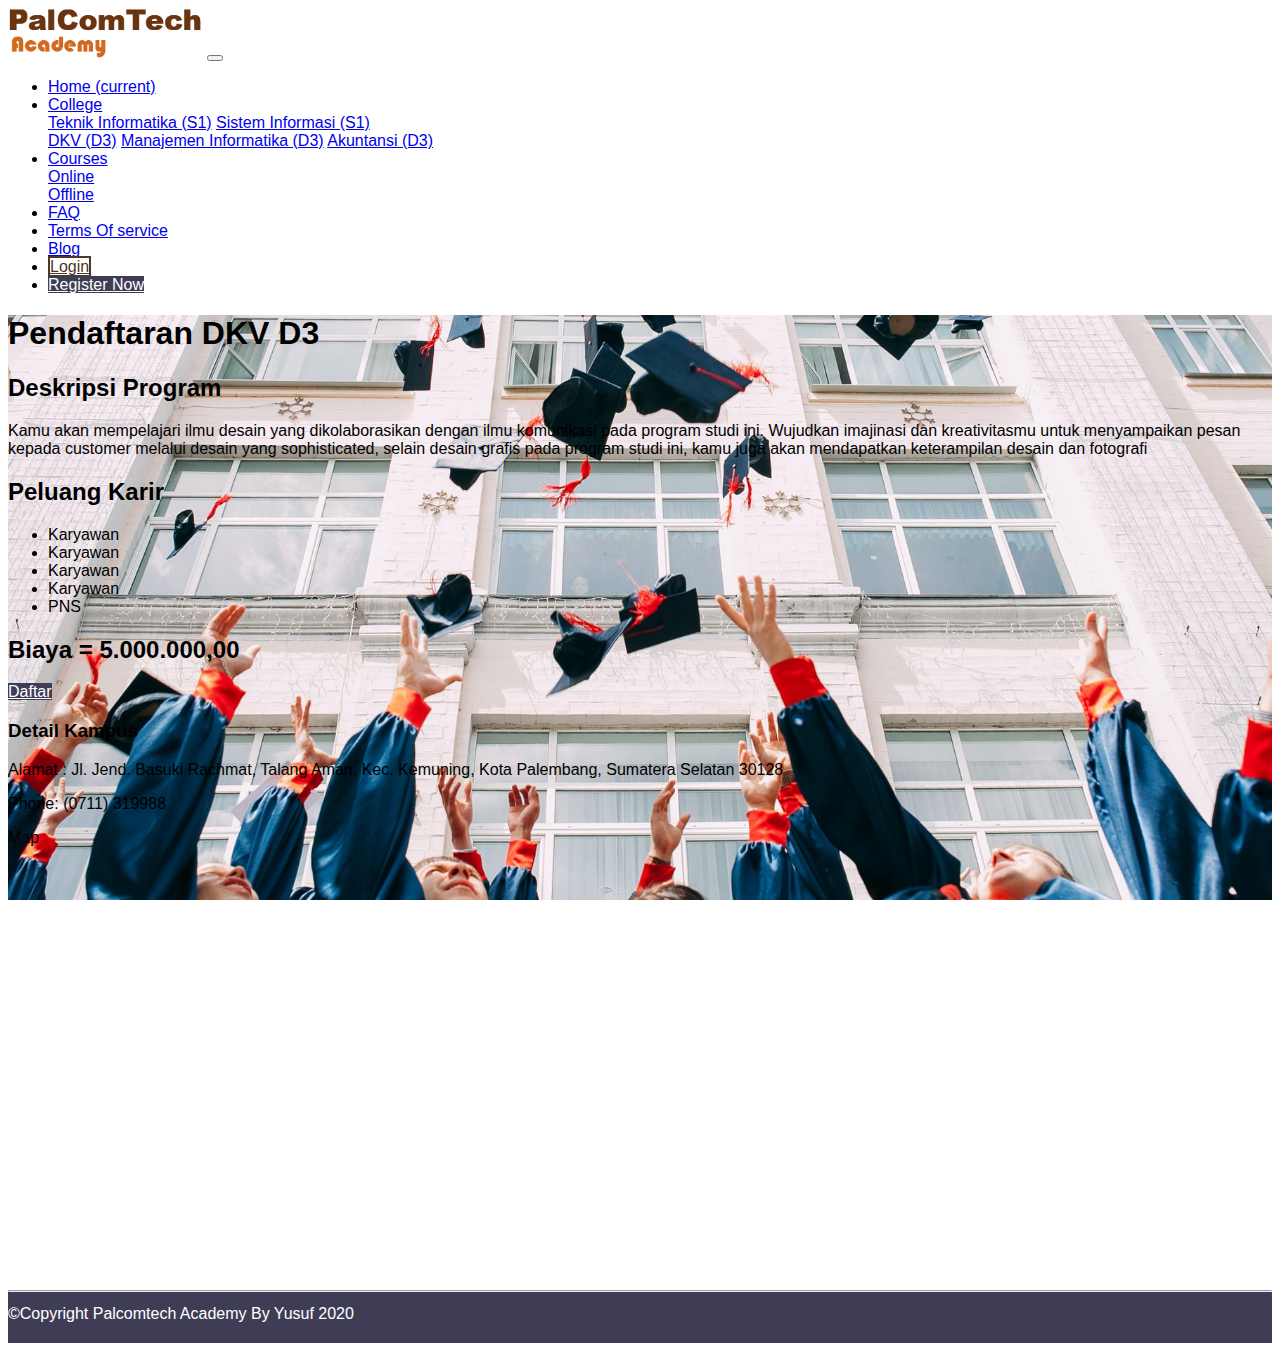
<file: projectUAS/page/detail-dkv.html>
<!doctype html>
<html lang="en">

<head>
    <!-- Required meta tags -->
    <meta charset="utf-8">
    <meta name="viewport" content="width=device-width, initial-scale=1, shrink-to-fit=no">

    <!-- Bootstrap CSS -->
    <link rel="stylesheet" href="https://stackpath.bootstrapcdn.com/bootstrap/4.5.0/css/bootstrap.min.css"
        integrity="sha384-9aIt2nRpC12Uk9gS9baDl411NQApFmC26EwAOH8WgZl5MYYxFfc+NcPb1dKGj7Sk" crossorigin="anonymous">
    <link
        href="https://fonts.googleapis.com/css2?family=Nunito+Sans:wght@400;700&family=Open+Sans:wght@400;700&display=swap"
        rel="stylesheet">
    <link rel="stylesheet" href="../custom.css">
    <title>Palcomtech Academy</title>
</head>

<body>
    <div class="container-fluid">
        <nav class="navbar navbar-expand-lg navbar-light ml-5 mr-5">
            <img height="50px" src="../img/logo-palcom-academy.png" alt="palcomtech-academy">
            <button class="navbar-toggler" type="button" data-toggle="collapse" data-target="#navbarSupportedContent"
                aria-controls="navbarSupportedContent" aria-expanded="false" aria-label="Toggle navigation">
                <span class="navbar-toggler-icon"></span>
            </button>

            <div class="collapse navbar-collapse" id="navbarSupportedContent">
                <ul class="navbar-nav ml-auto">
                    <li class="nav-item active mr-2">
                        <a class="nav-link" href="../index.html">Home <span class="sr-only">(current)</span></a>
                    </li>
                    <li class="nav-item dropdown mr-2">
                        <a class="nav-link dropdown-toggle" href="#" id="navbarDropdown" role="button"
                            data-toggle="dropdown" aria-haspopup="true" aria-expanded="false">
                            College
                        </a>
                        <div class="dropdown-menu" aria-labelledby="navbarDropdown">
                            <a class="dropdown-item" href="detail-if.html">Teknik Informatika (S1)</a>
                            <a class="dropdown-item" href="detail-si.html">Sistem Informasi (S1)</a>
                            <div class="dropdown-divider"></div>
                            <a class="dropdown-item" href="detail-dkv.html">DKV (D3)</a>
                            <a class="dropdown-item" href="detail-mi.html">Manajemen Informatika (D3)</a>
                            <a class="dropdown-item" href="detail-ak.html">Akuntansi (D3)</a>
                        </div>
                    </li>
                    <li class="nav-item dropdown mr-2">
                        <a class="nav-link dropdown-toggle" href="#" id="navbarDropdown" role="button"
                            data-toggle="dropdown" aria-haspopup="true" aria-expanded="false">
                            Courses
                        </a>
                        <div class="dropdown-menu" aria-labelledby="navbarDropdown">
                            <a class="dropdown-item" href="online.html">Online</a>
                            <div class="dropdown-divider"></div>
                            <a class="dropdown-item" href="#">Offline</a>
                        </div>
                    </li>
                    <li class="nav-item mr-2">
                        <a class="nav-link" href="faq.html">FAQ</a>
                    </li>
                    <li class="nav-item mr-2">
                        <a class="nav-link" href="tos.html">Terms Of service</a>
                    </li>
                    <li class="nav-item mr-2">
                        <a class="nav-link" href="blog.html">Blog</a>
                    </li>
                    <li class="nav-item ml-2">
                        <a class="btn btn-outline-secondary rounded-pill font-weight-bold" href="#"
                            role="button">Login</a>
                    </li>
                    <li class="nav-item">
                        <a class="btn btn-light rounded-pill font-weight-bold ml-2" href="#" role="button">Register
                            Now</a>
                    </li>
                </ul>
            </div>
        </nav>
    </div>
    <section>
        <div class="bg-college">
            <div class="container">
                <div class="row">
                    <div class="col-8">
                        <div class="card mt-5 pl-4 pt-5 mb-5 pr-5">
                            <h1 class="font-weight-bold">Pendaftaran DKV D3</h1>

                            <h2>Deskripsi Program</h2>
                            <p>Kamu akan mempelajari ilmu desain yang dikolaborasikan dengan ilmu komunikasi pada
                                program studi ini.

                                Wujudkan imajinasi dan kreativitasmu untuk menyampaikan pesan kepada customer melalui
                                desain yang sophisticated, selain desain grafis pada program studi ini, kamu juga akan
                                mendapatkan keterampilan desain dan fotografi</p>

                            <h2>Peluang Karir</h2>
                            <ul class="list-group list-group-flush">
                                <li class="list-group-item">Karyawan</li>
                                <li class="list-group-item">Karyawan</li>
                                <li class="list-group-item">Karyawan</li>
                                <li class="list-group-item">Karyawan</li>
                                <li class="list-group-item">PNS</li>
                            </ul>

                            <h2 class="text-right mt-3">Biaya = 5.000.000,00</h2>
                            <a class="btn btn-light btn-lg mb-3" href="#profit" role="button">Daftar</a>
                        </div>
                    </div>
                    <div class="col-4">
                        <div class="card mt-5 pl-1 pt-5 mb-5 pr-1">
                            <h3 class="font-weight-bold ml-3">Detail Kampus</h3>
                            <p class="ml-3">Alamat : Jl. Jend. Basuki Rachmat, Talang Aman, Kec. Kemuning, Kota
                                Palembang, Sumatera
                                Selatan 30128</p>
                            <p class="ml-3">Phone: (0711) 319988</p>
                            <p class="ml-3">Map</p>
                            <iframe
                                src="https://www.google.com/maps/embed?pb=!1m18!1m12!1m3!1d3984.514565849958!2d104.74612494980603!3d-2.95461499783754!2m3!1f0!2f0!3f0!3m2!1i1024!2i768!4f13.1!3m3!1m2!1s0x2e3b742ba78f0f01%3A0x6ec34d7d7ed65c21!2sPalcomtech!5e0!3m2!1sen!2sid!4v1592116452675!5m2!1sen!2sid"
                                frameborder="0" style="border:0; height: 415px;" allowfullscreen="" aria-hidden="false"
                                tabindex="0"></iframe>
                        </div>
                    </div>
                </div>
            </div>
        </div>
    </section>


    <footer>
        <div class="container-fluid">
            <div class="row">
                <div class="col-6">
                    <i class="fab fa-instagram"></i>
                </div>
            </div>
            <hr>
            <div style="padding: 5px 0px 20px 0px;" class="row font-weight-bold justify-content-center">
                &copy;Copyright
                Palcomtech
                Academy By Yusuf 2020</div>
        </div>
    </footer>

    <!-- Optional JavaScript -->
    <!-- jQuery first, then Popper.js, then Bootstrap JS -->
    <script src="https://code.jquery.com/jquery-3.5.1.slim.min.js"
        integrity="sha384-DfXdz2htPH0lsSSs5nCTpuj/zy4C+OGpamoFVy38MVBnE+IbbVYUew+OrCXaRkfj" crossorigin="anonymous">
    </script>
    <script src="https://cdn.jsdelivr.net/npm/popper.js@1.16.0/dist/umd/popper.min.js"
        integrity="sha384-Q6E9RHvbIyZFJoft+2mJbHaEWldlvI9IOYy5n3zV9zzTtmI3UksdQRVvoxMfooAo" crossorigin="anonymous">
    </script>
    <script src="https://stackpath.bootstrapcdn.com/bootstrap/4.5.0/js/bootstrap.min.js"
        integrity="sha384-OgVRvuATP1z7JjHLkuOU7Xw704+h835Lr+6QL9UvYjZE3Ipu6Tp75j7Bh/kR0JKI" crossorigin="anonymous">
    </script>
</body>

</html>
</file>
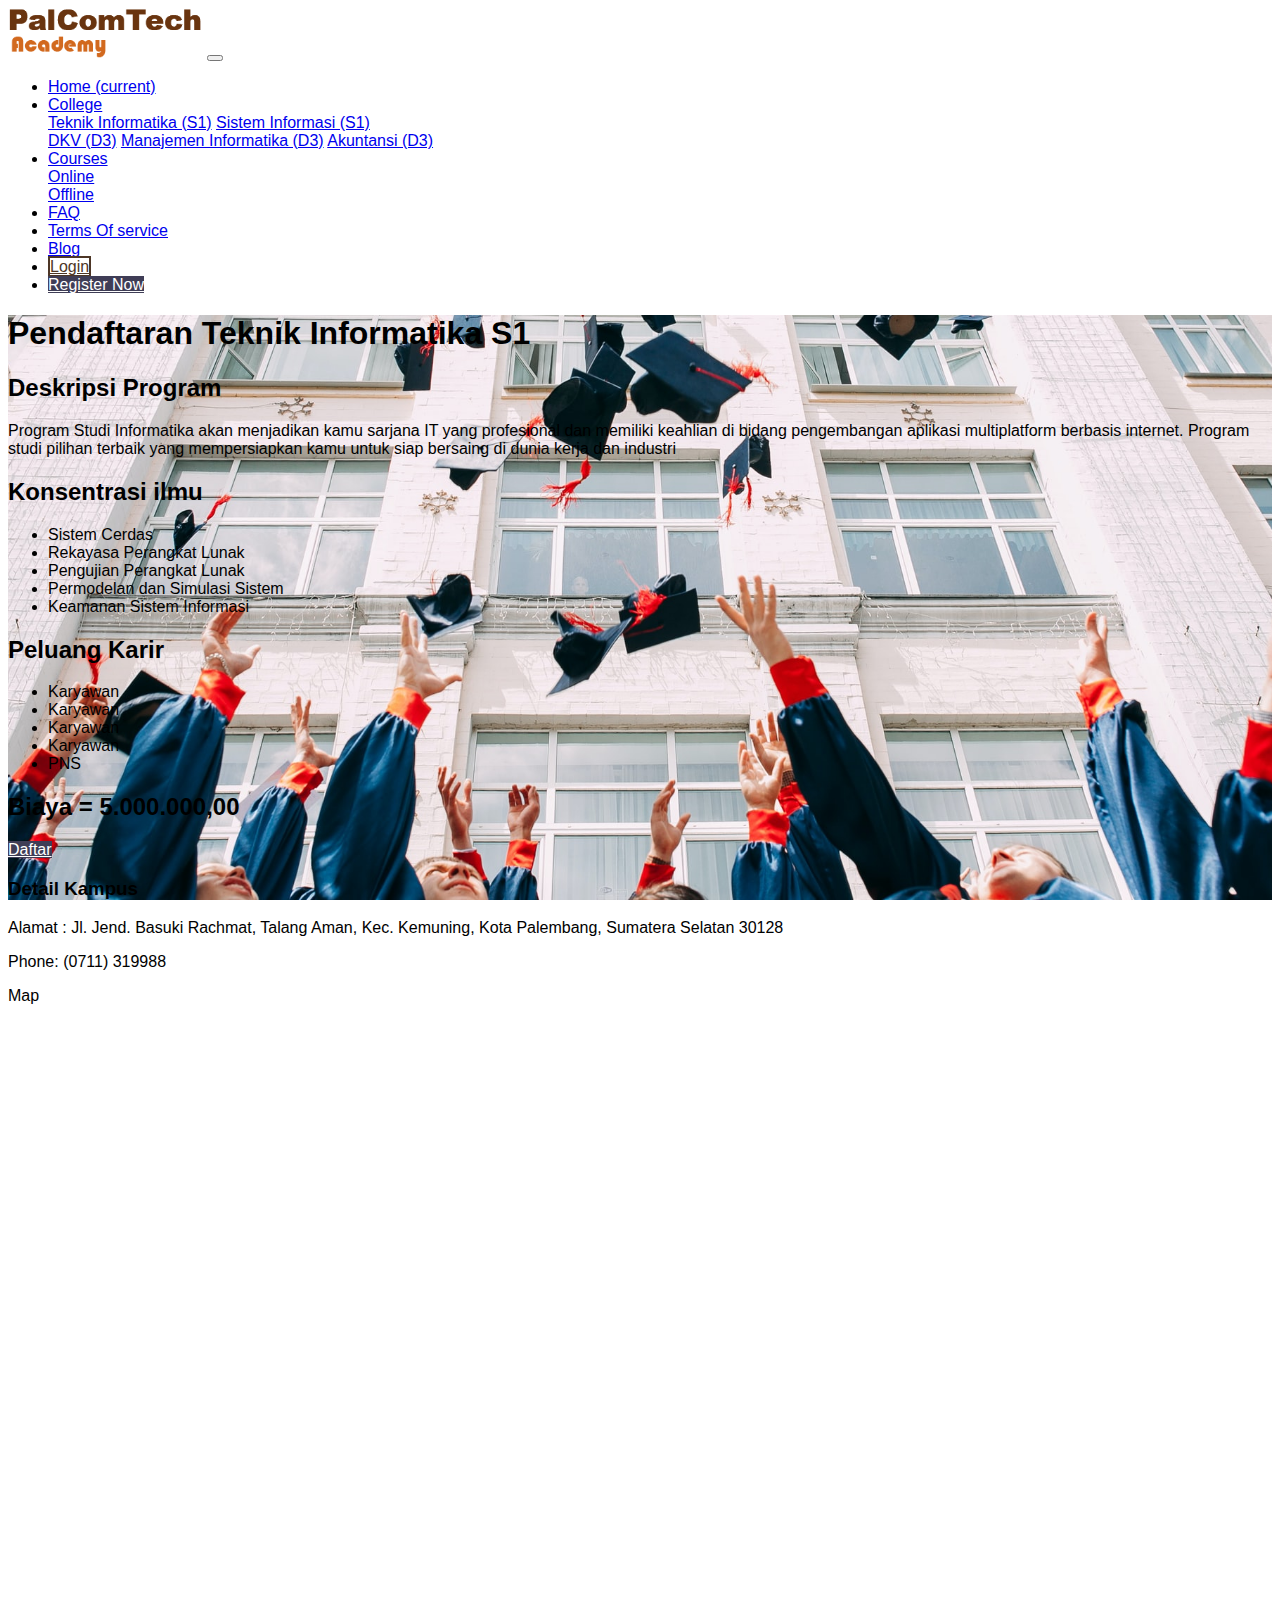
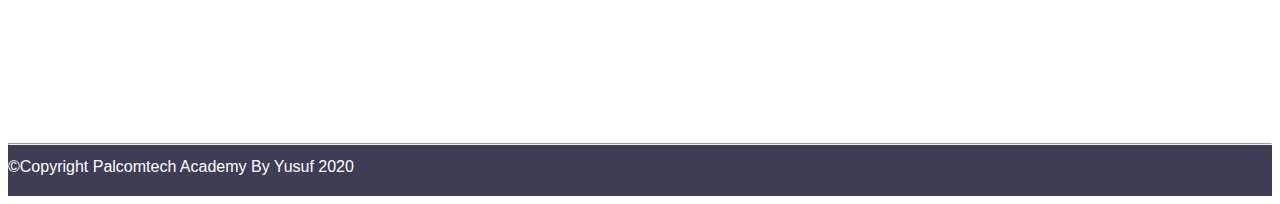
<file: projectUAS/page/detail-if.html>
<!doctype html>
<html lang="en">

<head>
    <!-- Required meta tags -->
    <meta charset="utf-8">
    <meta name="viewport" content="width=device-width, initial-scale=1, shrink-to-fit=no">

    <!-- Bootstrap CSS -->
    <link rel="stylesheet" href="https://stackpath.bootstrapcdn.com/bootstrap/4.5.0/css/bootstrap.min.css"
        integrity="sha384-9aIt2nRpC12Uk9gS9baDl411NQApFmC26EwAOH8WgZl5MYYxFfc+NcPb1dKGj7Sk" crossorigin="anonymous">
    <link
        href="https://fonts.googleapis.com/css2?family=Nunito+Sans:wght@400;700&family=Open+Sans:wght@400;700&display=swap"
        rel="stylesheet">
    <link rel="stylesheet" href="../custom.css">
    <title>Palcomtech Academy</title>
</head>

<body>
    <div class="container-fluid">
        <nav class="navbar navbar-expand-lg navbar-light ml-5 mr-5">
            <img height="50px" src="../img/logo-palcom-academy.png" alt="palcomtech-academy">
            <button class="navbar-toggler" type="button" data-toggle="collapse" data-target="#navbarSupportedContent"
                aria-controls="navbarSupportedContent" aria-expanded="false" aria-label="Toggle navigation">
                <span class="navbar-toggler-icon"></span>
            </button>

            <div class="collapse navbar-collapse" id="navbarSupportedContent">
                <ul class="navbar-nav ml-auto">
                    <li class="nav-item active mr-2">
                        <a class="nav-link" href="../index.html">Home <span class="sr-only">(current)</span></a>
                    </li>
                    <li class="nav-item dropdown mr-2">
                        <a class="nav-link dropdown-toggle" href="#" id="navbarDropdown" role="button"
                            data-toggle="dropdown" aria-haspopup="true" aria-expanded="false">
                            College
                        </a>
                        <div class="dropdown-menu" aria-labelledby="navbarDropdown">
                            <a class="dropdown-item" href="page/detail-if.html">Teknik Informatika (S1)</a>
                            <a class="dropdown-item" href="detail-si.html">Sistem Informasi (S1)</a>
                            <div class="dropdown-divider"></div>
                            <a class="dropdown-item" href="detail-dkv.html">DKV (D3)</a>
                            <a class="dropdown-item" href="detail-mi.html">Manajemen Informatika (D3)</a>
                            <a class="dropdown-item" href="detail-ak.html">Akuntansi (D3)</a>
                        </div>
                    </li>
                    <li class="nav-item dropdown mr-2">
                        <a class="nav-link dropdown-toggle" href="#" id="navbarDropdown" role="button"
                            data-toggle="dropdown" aria-haspopup="true" aria-expanded="false">
                            Courses
                        </a>
                        <div class="dropdown-menu" aria-labelledby="navbarDropdown">
                            <a class="dropdown-item" href="online.html">Online</a>
                            <div class="dropdown-divider"></div>
                            <a class="dropdown-item" href="#">Offline</a>
                        </div>
                    </li>
                    <li class="nav-item mr-2">
                        <a class="nav-link" href="faq.html">FAQ</a>
                    </li>
                    <li class="nav-item mr-2">
                        <a class="nav-link" href="tos.html">Terms Of service</a>
                    </li>
                    <li class="nav-item mr-2">
                        <a class="nav-link" href="blog.html">Blog</a>
                    </li>
                    <li class="nav-item ml-2">
                        <a class="btn btn-outline-secondary rounded-pill font-weight-bold" href="#"
                            role="button">Login</a>
                    </li>
                    <li class="nav-item">
                        <a class="btn btn-light rounded-pill font-weight-bold ml-2" href="daftar.html"
                            role="button">Register
                            Now</a>
                    </li>
                </ul>
            </div>
        </nav>
    </div>

    <section>
        <div class="bg-college">
            <div class="container">
                <div class="row">
                    <div class="col-8">
                        <div class="card mt-5 pl-4 pt-5 mb-5 pr-5">
                            <h1 class="font-weight-bold">Pendaftaran Teknik Informatika S1</h1>
                            <h2>Deskripsi Program</h2>
                            <p>Program Studi Informatika akan menjadikan kamu sarjana IT yang profesional dan
                                memiliki
                                keahlian
                                di bidang pengembangan aplikasi multiplatform berbasis internet.
                                Program studi pilihan terbaik yang mempersiapkan kamu untuk siap bersaing di dunia
                                kerja
                                dan
                                industri</p>
                            <h2>Konsentrasi ilmu</h2>
                            <ul class="list-group list-group-flush">
                                <li class="list-group-item">Sistem Cerdas</li>
                                <li class="list-group-item">Rekayasa Perangkat Lunak</li>
                                <li class="list-group-item">Pengujian Perangkat Lunak</li>
                                <li class="list-group-item">Permodelan dan Simulasi Sistem</li>
                                <li class="list-group-item">Keamanan Sistem Informasi</li>
                            </ul>
                            <h2>Peluang Karir</h2>
                            <ul class="list-group list-group-flush">
                                <li class="list-group-item">Karyawan</li>
                                <li class="list-group-item">Karyawan</li>
                                <li class="list-group-item">Karyawan</li>
                                <li class="list-group-item">Karyawan</li>
                                <li class="list-group-item">PNS</li>
                            </ul>

                            <h2 class="text-right mt-3">Biaya = 5.000.000,00</h2>
                            <a class="btn btn-light btn-lg mb-3" href="daftar.html" role="button">Daftar</a>
                        </div>
                    </div>
                    <div class="col-4">
                        <div class="card mt-5 pl-1 pt-5 mb-5 pr-1">
                            <h3 class="font-weight-bold ml-3">Detail Kampus</h3>
                            <p class="ml-3">Alamat : Jl. Jend. Basuki Rachmat, Talang Aman, Kec. Kemuning, Kota
                                Palembang, Sumatera
                                Selatan 30128</p>
                            <p class="ml-3">Phone: (0711) 319988</p>
                            <p class="ml-3">Map</p>
                            <iframe
                                src="https://www.google.com/maps/embed?pb=!1m18!1m12!1m3!1d3984.514565849958!2d104.74612494980603!3d-2.95461499783754!2m3!1f0!2f0!3f0!3m2!1i1024!2i768!4f13.1!3m3!1m2!1s0x2e3b742ba78f0f01%3A0x6ec34d7d7ed65c21!2sPalcomtech!5e0!3m2!1sen!2sid!4v1592116452675!5m2!1sen!2sid"
                                frameborder="0" style="border:0; height: 710px;" allowfullscreen="" aria-hidden="false"
                                tabindex="0"></iframe>
                        </div>
                    </div>
                </div>
            </div>
        </div>
    </section>

    <footer>
        <div class="container-fluid">
            <div class="row">
                <div class="col-6">
                    <i class="fab fa-instagram"></i>
                </div>
            </div>
            <hr>
            <div style="padding: 5px 0px 20px 0px;" class="row font-weight-bold justify-content-center">
                &copy;Copyright
                Palcomtech
                Academy By Yusuf 2020</div>
        </div>
    </footer>

    <!-- Optional JavaScript -->
    <!-- jQuery first, then Popper.js, then Bootstrap JS -->
    <script src="https://code.jquery.com/jquery-3.5.1.slim.min.js"
        integrity="sha384-DfXdz2htPH0lsSSs5nCTpuj/zy4C+OGpamoFVy38MVBnE+IbbVYUew+OrCXaRkfj" crossorigin="anonymous">
    </script>
    <script src="https://cdn.jsdelivr.net/npm/popper.js@1.16.0/dist/umd/popper.min.js"
        integrity="sha384-Q6E9RHvbIyZFJoft+2mJbHaEWldlvI9IOYy5n3zV9zzTtmI3UksdQRVvoxMfooAo" crossorigin="anonymous">
    </script>
    <script src="https://stackpath.bootstrapcdn.com/bootstrap/4.5.0/js/bootstrap.min.js"
        integrity="sha384-OgVRvuATP1z7JjHLkuOU7Xw704+h835Lr+6QL9UvYjZE3Ipu6Tp75j7Bh/kR0JKI" crossorigin="anonymous">
    </script>
</body>

</html>
</file>
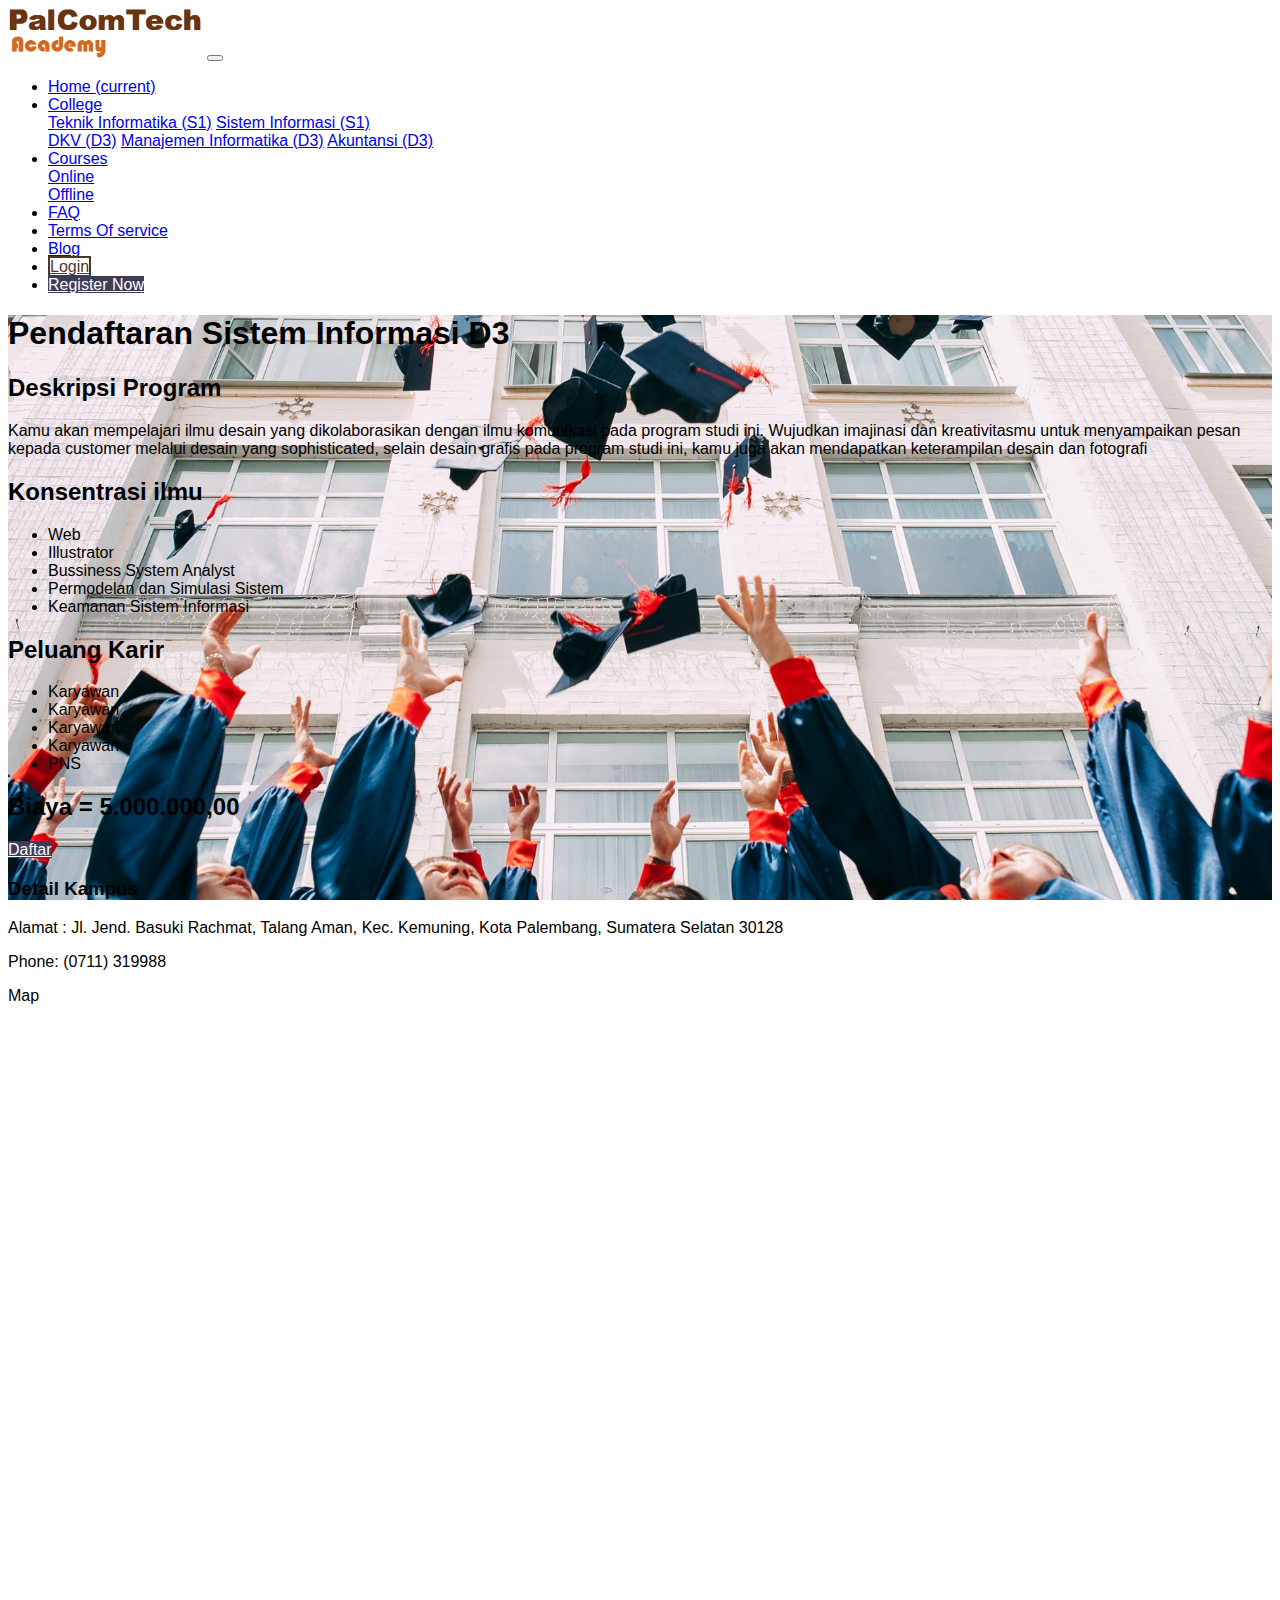
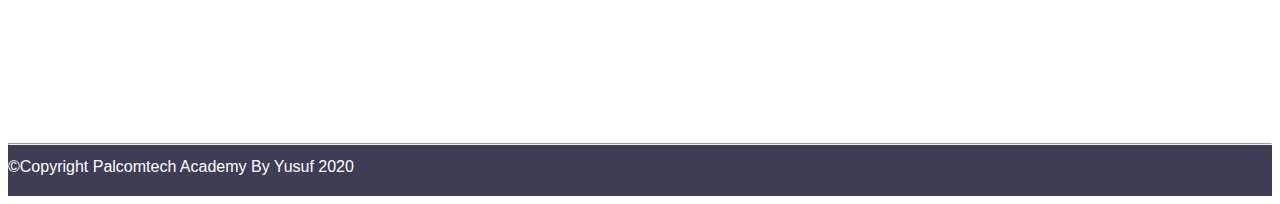
<file: projectUAS/page/detail-mi.html>
<!doctype html>
<html lang="en">

<head>
    <!-- Required meta tags -->
    <meta charset="utf-8">
    <meta name="viewport" content="width=device-width, initial-scale=1, shrink-to-fit=no">

    <!-- Bootstrap CSS -->
    <link rel="stylesheet" href="https://stackpath.bootstrapcdn.com/bootstrap/4.5.0/css/bootstrap.min.css"
        integrity="sha384-9aIt2nRpC12Uk9gS9baDl411NQApFmC26EwAOH8WgZl5MYYxFfc+NcPb1dKGj7Sk" crossorigin="anonymous">
    <link
        href="https://fonts.googleapis.com/css2?family=Nunito+Sans:wght@400;700&family=Open+Sans:wght@400;700&display=swap"
        rel="stylesheet">
    <link rel="stylesheet" href="../custom.css">
    <title>Palcomtech Academy</title>
</head>

<body>
    <div class="container-fluid">
        <nav class="navbar navbar-expand-lg navbar-light ml-5 mr-5">
            <img height="50px" src="../img/logo-palcom-academy.png" alt="palcomtech-academy">
            <button class="navbar-toggler" type="button" data-toggle="collapse" data-target="#navbarSupportedContent"
                aria-controls="navbarSupportedContent" aria-expanded="false" aria-label="Toggle navigation">
                <span class="navbar-toggler-icon"></span>
            </button>

            <div class="collapse navbar-collapse" id="navbarSupportedContent">
                <ul class="navbar-nav ml-auto">
                    <li class="nav-item active mr-2">
                        <a class="nav-link" href="../index.html">Home <span class="sr-only">(current)</span></a>
                    </li>
                    <li class="nav-item dropdown mr-2">
                        <a class="nav-link dropdown-toggle" href="#" id="navbarDropdown" role="button"
                            data-toggle="dropdown" aria-haspopup="true" aria-expanded="false">
                            College
                        </a>
                        <div class="dropdown-menu" aria-labelledby="navbarDropdown">
                            <a class="dropdown-item" href="detail-if.html">Teknik Informatika (S1)</a>
                            <a class="dropdown-item" href="detail-si.html">Sistem Informasi (S1)</a>
                            <div class="dropdown-divider"></div>
                            <a class="dropdown-item" href="detail-dkv.html">DKV (D3)</a>
                            <a class="dropdown-item" href="detail-mi.html">Manajemen Informatika (D3)</a>
                            <a class="dropdown-item" href="detail-ak.html">Akuntansi (D3)</a>
                        </div>
                    </li>
                    <li class="nav-item dropdown mr-2">
                        <a class="nav-link dropdown-toggle" href="#" id="navbarDropdown" role="button"
                            data-toggle="dropdown" aria-haspopup="true" aria-expanded="false">
                            Courses
                        </a>
                        <div class="dropdown-menu" aria-labelledby="navbarDropdown">
                            <a class="dropdown-item" href="online.html">Online</a>
                            <div class="dropdown-divider"></div>
                            <a class="dropdown-item" href="#">Offline</a>
                        </div>
                    </li>
                    <li class="nav-item mr-2">
                        <a class="nav-link" href="faq.html">FAQ</a>
                    </li>
                    <li class="nav-item mr-2">
                        <a class="nav-link" href="tos.html">Terms Of service</a>
                    </li>
                    <li class="nav-item mr-2">
                        <a class="nav-link" href="blog.html">Blog</a>
                    </li>
                    <li class="nav-item ml-2">
                        <a class="btn btn-outline-secondary rounded-pill font-weight-bold" href="#"
                            role="button">Login</a>
                    </li>
                    <li class="nav-item">
                        <a class="btn btn-light rounded-pill font-weight-bold ml-2" href="daftar.html"
                            role="button">Register
                            Now</a>
                    </li>
                </ul>
            </div>
        </nav>
    </div>

    <section>
        <div class="bg-college">
            <div class="container">
                <div class="row justify-content-center">
                    <div class="col-8">
                        <div class="card mt-5 pl-4 pt-5 mb-5 pr-5">
                            <h1 class="font-weight-bold">Pendaftaran Sistem Informasi D3</h1>
                            <h2>Deskripsi Program</h2>
                            <p>Kamu akan mempelajari ilmu desain yang dikolaborasikan dengan ilmu komunikasi pada
                                program studi ini.

                                Wujudkan imajinasi dan kreativitasmu untuk menyampaikan pesan kepada customer melalui
                                desain yang sophisticated, selain desain grafis pada program studi ini, kamu juga akan
                                mendapatkan keterampilan desain dan fotografi</p>
                            <h2>Konsentrasi ilmu</h2>
                            <ul class="list-group list-group-flush">
                                <li class="list-group-item">Web</li>
                                <li class="list-group-item">Illustrator</li>
                                <li class="list-group-item">Bussiness System Analyst</li>
                                <li class="list-group-item">Permodelan dan Simulasi Sistem</li>
                                <li class="list-group-item">Keamanan Sistem Informasi</li>
                            </ul>
                            <h2>Peluang Karir</h2>
                            <ul class="list-group list-group-flush">
                                <li class="list-group-item">Karyawan</li>
                                <li class="list-group-item">Karyawan</li>
                                <li class="list-group-item">Karyawan</li>
                                <li class="list-group-item">Karyawan</li>
                                <li class="list-group-item">PNS</li>
                            </ul>

                            <h2 class="text-right mt-3">Biaya = 5.000.000,00</h2>
                            <a class="btn btn-light btn-lg mb-3" href="daftar.html" role="button">Daftar</a>
                        </div>
                    </div>
                    <div class="col-4">
                        <div class="card mt-5 pl-1 pt-5 mb-5 pr-1">
                            <h3 class="font-weight-bold ml-3">Detail Kampus</h3>
                            <p class="ml-3">Alamat : Jl. Jend. Basuki Rachmat, Talang Aman, Kec. Kemuning, Kota
                                Palembang, Sumatera
                                Selatan 30128</p>
                            <p class="ml-3">Phone: (0711) 319988</p>
                            <p class="ml-3">Map</p>
                            <iframe
                                src="https://www.google.com/maps/embed?pb=!1m18!1m12!1m3!1d3984.514565849958!2d104.74612494980603!3d-2.95461499783754!2m3!1f0!2f0!3f0!3m2!1i1024!2i768!4f13.1!3m3!1m2!1s0x2e3b742ba78f0f01%3A0x6ec34d7d7ed65c21!2sPalcomtech!5e0!3m2!1sen!2sid!4v1592116452675!5m2!1sen!2sid"
                                frameborder="0" style="border:0; height: 710px;" allowfullscreen="" aria-hidden="false"
                                tabindex="0"></iframe>
                        </div>
                    </div>
                </div>
            </div>
        </div>
    </section>

    <footer>
        <div class="container-fluid">
            <div class="row">
                <div class="col-6">
                    <i class="fab fa-instagram"></i>
                </div>
            </div>
            <hr>
            <div style="padding: 5px 0px 20px 0px;" class="row font-weight-bold justify-content-center">
                &copy;Copyright
                Palcomtech
                Academy By Yusuf 2020</div>
        </div>
    </footer>

    <!-- Optional JavaScript -->
    <!-- jQuery first, then Popper.js, then Bootstrap JS -->
    <script src="https://code.jquery.com/jquery-3.5.1.slim.min.js"
        integrity="sha384-DfXdz2htPH0lsSSs5nCTpuj/zy4C+OGpamoFVy38MVBnE+IbbVYUew+OrCXaRkfj" crossorigin="anonymous">
    </script>
    <script src="https://cdn.jsdelivr.net/npm/popper.js@1.16.0/dist/umd/popper.min.js"
        integrity="sha384-Q6E9RHvbIyZFJoft+2mJbHaEWldlvI9IOYy5n3zV9zzTtmI3UksdQRVvoxMfooAo" crossorigin="anonymous">
    </script>
    <script src="https://stackpath.bootstrapcdn.com/bootstrap/4.5.0/js/bootstrap.min.js"
        integrity="sha384-OgVRvuATP1z7JjHLkuOU7Xw704+h835Lr+6QL9UvYjZE3Ipu6Tp75j7Bh/kR0JKI" crossorigin="anonymous">
    </script>
</body>

</html>
</file>
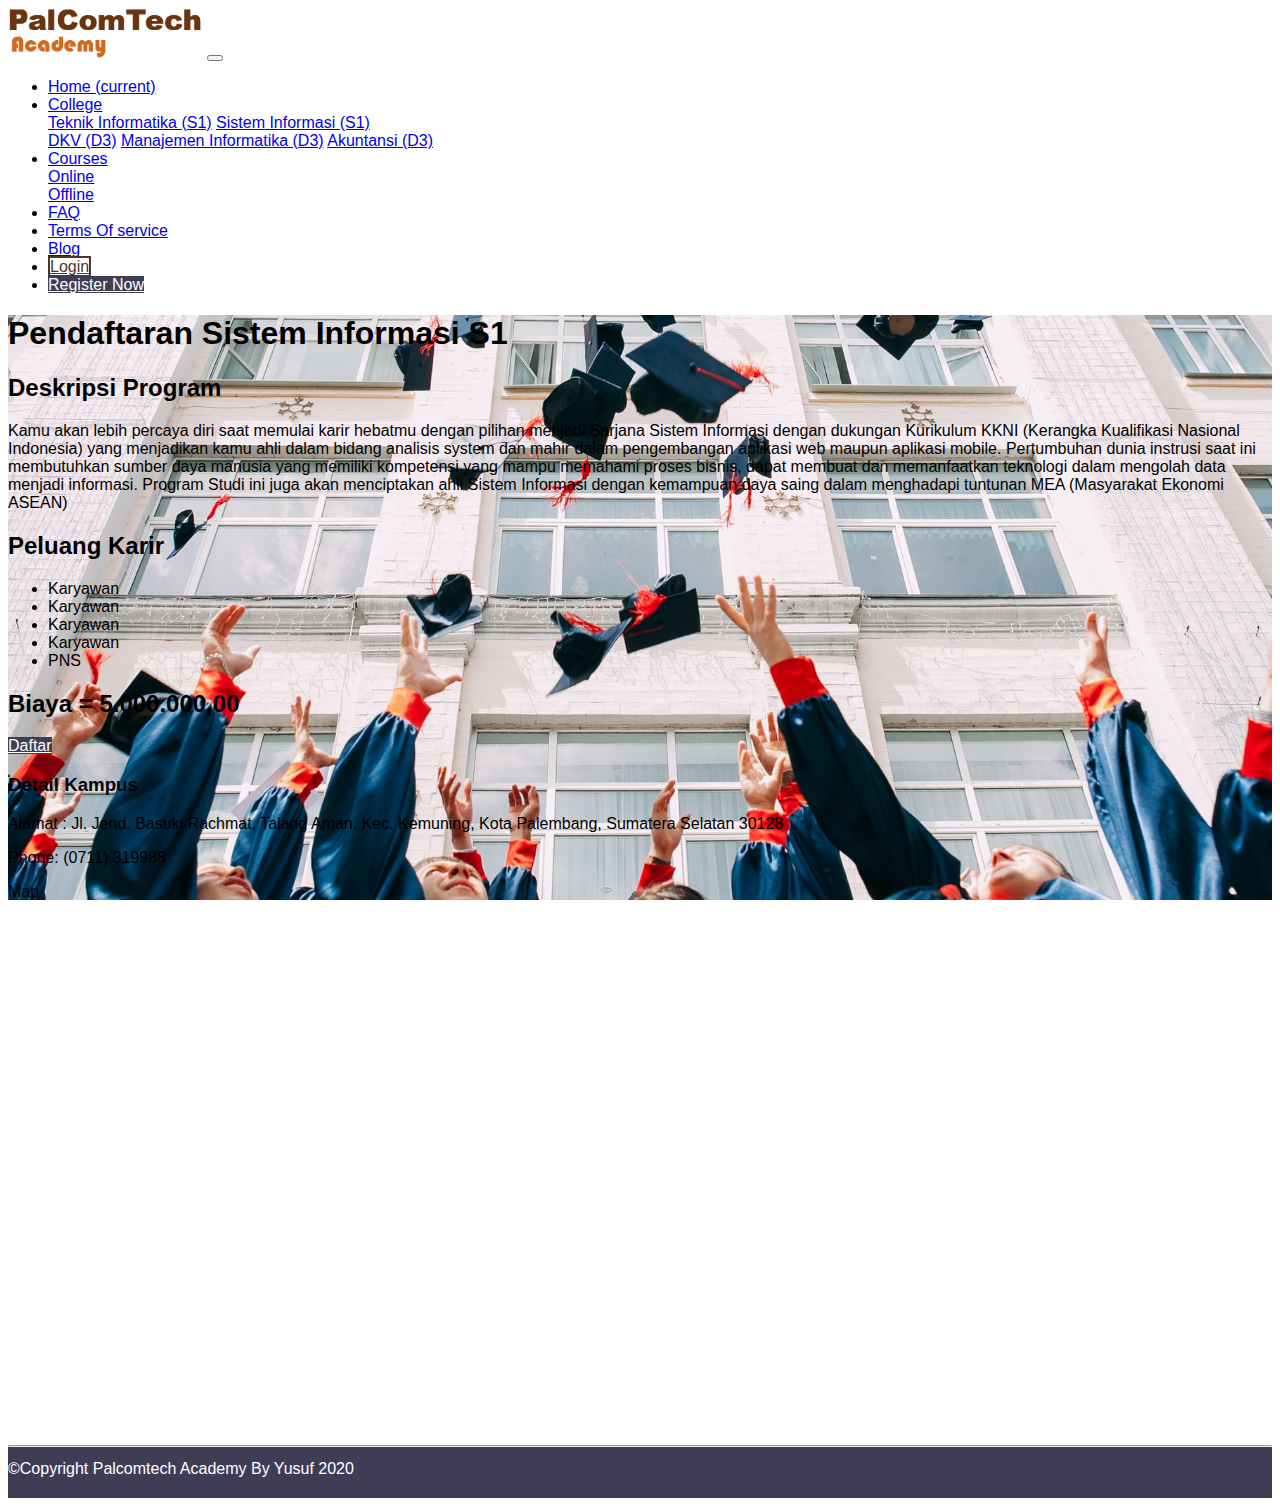
<file: projectUAS/page/detail-si.html>
<!doctype html>
<html lang="en">

<head>
    <!-- Required meta tags -->
    <meta charset="utf-8">
    <meta name="viewport" content="width=device-width, initial-scale=1, shrink-to-fit=no">

    <!-- Bootstrap CSS -->
    <link rel="stylesheet" href="https://stackpath.bootstrapcdn.com/bootstrap/4.5.0/css/bootstrap.min.css"
        integrity="sha384-9aIt2nRpC12Uk9gS9baDl411NQApFmC26EwAOH8WgZl5MYYxFfc+NcPb1dKGj7Sk" crossorigin="anonymous">
    <link
        href="https://fonts.googleapis.com/css2?family=Nunito+Sans:wght@400;700&family=Open+Sans:wght@400;700&display=swap"
        rel="stylesheet">
    <link rel="stylesheet" href="../custom.css">
    <title>Palcomtech Academy</title>
</head>

<body>
    <div class="container-fluid">
        <nav class="navbar navbar-expand-lg navbar-light ml-5 mr-5">
            <img height="50px" src="../img/logo-palcom-academy.png" alt="palcomtech-academy">
            <button class="navbar-toggler" type="button" data-toggle="collapse" data-target="#navbarSupportedContent"
                aria-controls="navbarSupportedContent" aria-expanded="false" aria-label="Toggle navigation">
                <span class="navbar-toggler-icon"></span>
            </button>

            <div class="collapse navbar-collapse" id="navbarSupportedContent">
                <ul class="navbar-nav ml-auto">
                    <li class="nav-item active mr-2">
                        <a class="nav-link" href="../index.html">Home <span class="sr-only">(current)</span></a>
                    </li>
                    <li class="nav-item dropdown mr-2">
                        <a class="nav-link dropdown-toggle" href="#" id="navbarDropdown" role="button"
                            data-toggle="dropdown" aria-haspopup="true" aria-expanded="false">
                            College
                        </a>
                        <div class="dropdown-menu" aria-labelledby="navbarDropdown">
                            <a class="dropdown-item" href="detail-if.html">Teknik Informatika (S1)</a>
                            <a class="dropdown-item" href="detail-si.html">Sistem Informasi (S1)</a>
                            <div class="dropdown-divider"></div>
                            <a class="dropdown-item" href="detail-dkv.html">DKV (D3)</a>
                            <a class="dropdown-item" href="detail-mi.html">Manajemen Informatika (D3)</a>
                            <a class="dropdown-item" href="detail-ak.html">Akuntansi (D3)</a>
                        </div>
                    </li>
                    <li class="nav-item dropdown mr-2">
                        <a class="nav-link dropdown-toggle" href="#" id="navbarDropdown" role="button"
                            data-toggle="dropdown" aria-haspopup="true" aria-expanded="false">
                            Courses
                        </a>
                        <div class="dropdown-menu" aria-labelledby="navbarDropdown">
                            <a class="dropdown-item" href="online.html">Online</a>
                            <div class="dropdown-divider"></div>
                            <a class="dropdown-item" href="#">Offline</a>
                        </div>
                    </li>
                    <li class="nav-item mr-2">
                        <a class="nav-link" href="faq.html">FAQ</a>
                    </li>
                    <li class="nav-item mr-2">
                        <a class="nav-link" href="tos.html">Terms Of service</a>
                    </li>
                    <li class="nav-item mr-2">
                        <a class="nav-link" href="blog.html">Blog</a>
                    </li>
                    <li class="nav-item ml-2">
                        <a class="btn btn-outline-secondary rounded-pill font-weight-bold" href="#"
                            role="button">Login</a>
                    </li>
                    <li class="nav-item">
                        <a class="btn btn-light rounded-pill font-weight-bold ml-2" href="daftar.html"
                            role="button">Register
                            Now</a>
                    </li>
                </ul>
            </div>
        </nav>
    </div>
    <section>
        <div class="bg-college">
            <div class="container">
                <div class="row justify-content-center">
                    <div class="col-8">
                        <div class="card mt-5 pl-4 pt-5 mb-5 pr-5">
                            <h1 class="font-weight-bold">Pendaftaran Sistem Informasi S1</h1>

                            <h2>Deskripsi Program</h2>
                            <p>Kamu akan lebih percaya diri saat memulai karir hebatmu dengan pilihan menjadi Sarjana
                                Sistem Informasi dengan dukungan Kurikulum KKNI (Kerangka Kualifikasi Nasional
                                Indonesia) yang menjadikan kamu ahli dalam bidang analisis system dan mahir dalam
                                pengembangan aplikasi web maupun aplikasi mobile.

                                Pertumbuhan dunia instrusi saat ini membutuhkan sumber daya manusia yang memiliki
                                kompetensi yang mampu memahami proses bisnis, dapat membuat dan memanfaatkan teknologi
                                dalam mengolah data menjadi informasi.

                                Program Studi ini juga akan menciptakan ahli Sistem Informasi dengan kemampuan daya
                                saing dalam menghadapi tuntunan MEA (Masyarakat Ekonomi ASEAN)</p>

                            <h2>Peluang Karir</h2>
                            <ul class="list-group list-group-flush">
                                <li class="list-group-item">Karyawan</li>
                                <li class="list-group-item">Karyawan</li>
                                <li class="list-group-item">Karyawan</li>
                                <li class="list-group-item">Karyawan</li>
                                <li class="list-group-item">PNS</li>
                            </ul>

                            <h2 class="text-right mt-3">Biaya = 5.000.000,00</h2>
                            <a class="btn btn-light btn-lg mb-3" href="daftar.html" role="button">Daftar</a>
                        </div>
                    </div>
                    <div class="col-4">
                        <div class="card mt-5 pl-1 pt-5 mb-5 pr-1">
                            <h3 class="font-weight-bold ml-3">Detail Kampus</h3>
                            <p class="ml-3">Alamat : Jl. Jend. Basuki Rachmat, Talang Aman, Kec. Kemuning, Kota
                                Palembang, Sumatera
                                Selatan 30128</p>
                            <p class="ml-3">Phone: (0711) 319988</p>
                            <p class="ml-3">Map</p>
                            <iframe
                                src="https://www.google.com/maps/embed?pb=!1m18!1m12!1m3!1d3984.514565849958!2d104.74612494980603!3d-2.95461499783754!2m3!1f0!2f0!3f0!3m2!1i1024!2i768!4f13.1!3m3!1m2!1s0x2e3b742ba78f0f01%3A0x6ec34d7d7ed65c21!2sPalcomtech!5e0!3m2!1sen!2sid!4v1592116452675!5m2!1sen!2sid"
                                frameborder="0" style="border:0; height: 516px;" allowfullscreen="" aria-hidden="false"
                                tabindex="0"></iframe>
                        </div>
                    </div>
                </div>
            </div>
        </div>
    </section>


    <footer>
        <div class="container-fluid">
            <div class="row">
                <div class="col-6">
                    <i class="fab fa-instagram"></i>
                </div>
            </div>
            <hr>
            <div style="padding: 5px 0px 20px 0px;" class="row font-weight-bold justify-content-center">
                &copy;Copyright
                Palcomtech
                Academy By Yusuf 2020</div>
        </div>
    </footer>

    <!-- Optional JavaScript -->
    <!-- jQuery first, then Popper.js, then Bootstrap JS -->
    <script src="https://code.jquery.com/jquery-3.5.1.slim.min.js"
        integrity="sha384-DfXdz2htPH0lsSSs5nCTpuj/zy4C+OGpamoFVy38MVBnE+IbbVYUew+OrCXaRkfj" crossorigin="anonymous">
    </script>
    <script src="https://cdn.jsdelivr.net/npm/popper.js@1.16.0/dist/umd/popper.min.js"
        integrity="sha384-Q6E9RHvbIyZFJoft+2mJbHaEWldlvI9IOYy5n3zV9zzTtmI3UksdQRVvoxMfooAo" crossorigin="anonymous">
    </script>
    <script src="https://stackpath.bootstrapcdn.com/bootstrap/4.5.0/js/bootstrap.min.js"
        integrity="sha384-OgVRvuATP1z7JjHLkuOU7Xw704+h835Lr+6QL9UvYjZE3Ipu6Tp75j7Bh/kR0JKI" crossorigin="anonymous">
    </script>
</body>

</html>
</file>
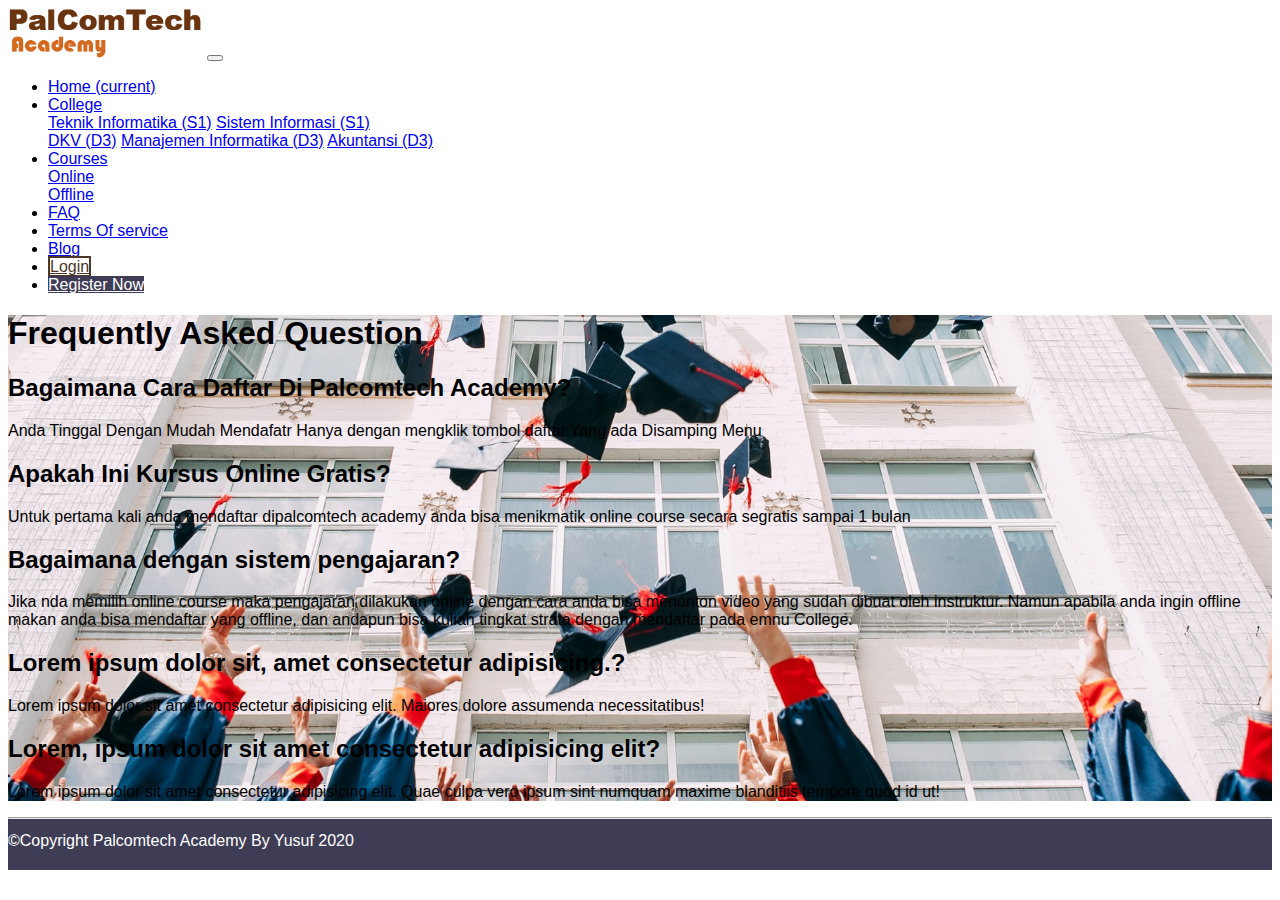
<file: projectUAS/page/faq.html>
<!doctype html>
<html lang="en">

<head>
    <!-- Required meta tags -->
    <meta charset="utf-8">
    <meta name="viewport" content="width=device-width, initial-scale=1, shrink-to-fit=no">

    <!-- Bootstrap CSS -->
    <link rel="stylesheet" href="https://stackpath.bootstrapcdn.com/bootstrap/4.5.0/css/bootstrap.min.css"
        integrity="sha384-9aIt2nRpC12Uk9gS9baDl411NQApFmC26EwAOH8WgZl5MYYxFfc+NcPb1dKGj7Sk" crossorigin="anonymous">
    <link
        href="https://fonts.googleapis.com/css2?family=Nunito+Sans:wght@400;700&family=Open+Sans:wght@400;700&display=swap"
        rel="stylesheet">
    <link rel="stylesheet" href="../custom.css">
    <title>Palcomtech Academy</title>
</head>

<body>
    <div class="container-fluid">
        <nav class="navbar navbar-expand-lg navbar-light ml-5 mr-5">
            <img height="50px" src="../img/logo-palcom-academy.png" alt="palcomtech-academy">
            <button class="navbar-toggler" type="button" data-toggle="collapse" data-target="#navbarSupportedContent"
                aria-controls="navbarSupportedContent" aria-expanded="false" aria-label="Toggle navigation">
                <span class="navbar-toggler-icon"></span>
            </button>

            <div class="collapse navbar-collapse" id="navbarSupportedContent">
                <ul class="navbar-nav ml-auto">
                    <li class="nav-item active mr-2">
                        <a class="nav-link" href="../index.html">Home <span class="sr-only">(current)</span></a>
                    </li>
                    <li class="nav-item dropdown mr-2">
                        <a class="nav-link dropdown-toggle" href="#" id="navbarDropdown" role="button"
                            data-toggle="dropdown" aria-haspopup="true" aria-expanded="false">
                            College
                        </a>
                        <div class="dropdown-menu" aria-labelledby="navbarDropdown">
                            <a class="dropdown-item" href="detail-if.html">Teknik Informatika (S1)</a>
                            <a class="dropdown-item" href="detail-si.html">Sistem Informasi (S1)</a>
                            <div class="dropdown-divider"></div>
                            <a class="dropdown-item" href="detail-dkv.html">DKV (D3)</a>
                            <a class="dropdown-item" href="detail-mi.html">Manajemen Informatika (D3)</a>
                            <a class="dropdown-item" href="detail-ak.html">Akuntansi (D3)</a>
                        </div>
                    </li>
                    <li class="nav-item dropdown mr-2">
                        <a class="nav-link dropdown-toggle" href="#" id="navbarDropdown" role="button"
                            data-toggle="dropdown" aria-haspopup="true" aria-expanded="false">
                            Courses
                        </a>
                        <div class="dropdown-menu" aria-labelledby="navbarDropdown">
                            <a class="dropdown-item" href="online.html">Online</a>
                            <div class="dropdown-divider"></div>
                            <a class="dropdown-item" href="#">Offline</a>
                        </div>
                    </li>
                    <li class="nav-item mr-2">
                        <a class="nav-link" href="faq.html">FAQ</a>
                    </li>
                    <li class="nav-item mr-2">
                        <a class="nav-link" href="tos.html">Terms Of service</a>
                    </li>
                    <li class="nav-item mr-2">
                        <a class="nav-link" href="blog.html">Blog</a>
                    </li>
                    <li class="nav-item ml-2">
                        <a class="btn btn-outline-secondary rounded-pill font-weight-bold" href="#"
                            role="button">Login</a>
                    </li>
                    <li class="nav-item">
                        <a class="btn btn-light rounded-pill font-weight-bold ml-2" href="daftar.html"
                            role="button">Register
                            Now</a>
                    </li>
                </ul>
            </div>
        </nav>
    </div>

    <section>
        <div class="bg-college">
            <div class="container">
                <div class="row justify-content-center">
                    <div class="col-8">
                        <div class="card mt-5 pl-4 pt-5 mb-5 pr-5 pb-4">
                            <h1 class="font-weight-bold mb-5">Frequently Asked Question</h1>

                            <h2>Bagaimana Cara Daftar Di Palcomtech Academy?</h2>
                            <p>Anda Tinggal Dengan Mudah Mendafatr Hanya dengan mengklik tombol daftar Yang ada
                                Disamping Menu</p>
                            <h2>Apakah Ini Kursus Online Gratis?</h2>
                            <p>Untuk pertama kali anda mendaftar dipalcomtech academy anda bisa menikmatik online course
                                secara segratis sampai 1 bulan </p>
                            <h2>Bagaimana dengan sistem pengajaran?</h2>
                            <p>Jika nda memilih online course maka pengajaran dilakukan online dengan cara anda bisa
                                menonton video yang sudah dibuat oleh instruktur. Namun apabila anda ingin offline makan
                                anda bisa mendaftar yang offline, dan andapun bisa kuliah tingkat strata dengan
                                mendaftar pada emnu College.</p>
                            <h2>Lorem ipsum dolor sit, amet consectetur adipisicing.?</h2>
                            <p>Lorem ipsum dolor sit amet consectetur adipisicing elit. Maiores dolore assumenda
                                necessitatibus!</p>
                            <h2>Lorem, ipsum dolor sit amet consectetur adipisicing elit?</h2>
                            <p>Lorem ipsum dolor sit amet consectetur adipisicing elit. Quae culpa vero ipsum sint
                                numquam maxime blanditiis tempore quod id ut!</p>

                        </div>
                    </div>
                </div>
            </div>
        </div>
    </section>

    <footer>
        <div class="container-fluid">
            <div class="row">
                <div class="col-6">
                    <i class="fab fa-instagram"></i>
                </div>
            </div>
            <hr>
            <div style="padding: 5px 0px 20px 0px;" class="row font-weight-bold justify-content-center">
                &copy;Copyright
                Palcomtech
                Academy By Yusuf 2020</div>
        </div>
    </footer>

    <!-- Optional JavaScript -->
    <!-- jQuery first, then Popper.js, then Bootstrap JS -->
    <script src="https://code.jquery.com/jquery-3.5.1.slim.min.js"
        integrity="sha384-DfXdz2htPH0lsSSs5nCTpuj/zy4C+OGpamoFVy38MVBnE+IbbVYUew+OrCXaRkfj" crossorigin="anonymous">
    </script>
    <script src="https://cdn.jsdelivr.net/npm/popper.js@1.16.0/dist/umd/popper.min.js"
        integrity="sha384-Q6E9RHvbIyZFJoft+2mJbHaEWldlvI9IOYy5n3zV9zzTtmI3UksdQRVvoxMfooAo" crossorigin="anonymous">
    </script>
    <script src="https://stackpath.bootstrapcdn.com/bootstrap/4.5.0/js/bootstrap.min.js"
        integrity="sha384-OgVRvuATP1z7JjHLkuOU7Xw704+h835Lr+6QL9UvYjZE3Ipu6Tp75j7Bh/kR0JKI" crossorigin="anonymous">
    </script>
</body>

</html>
</file>
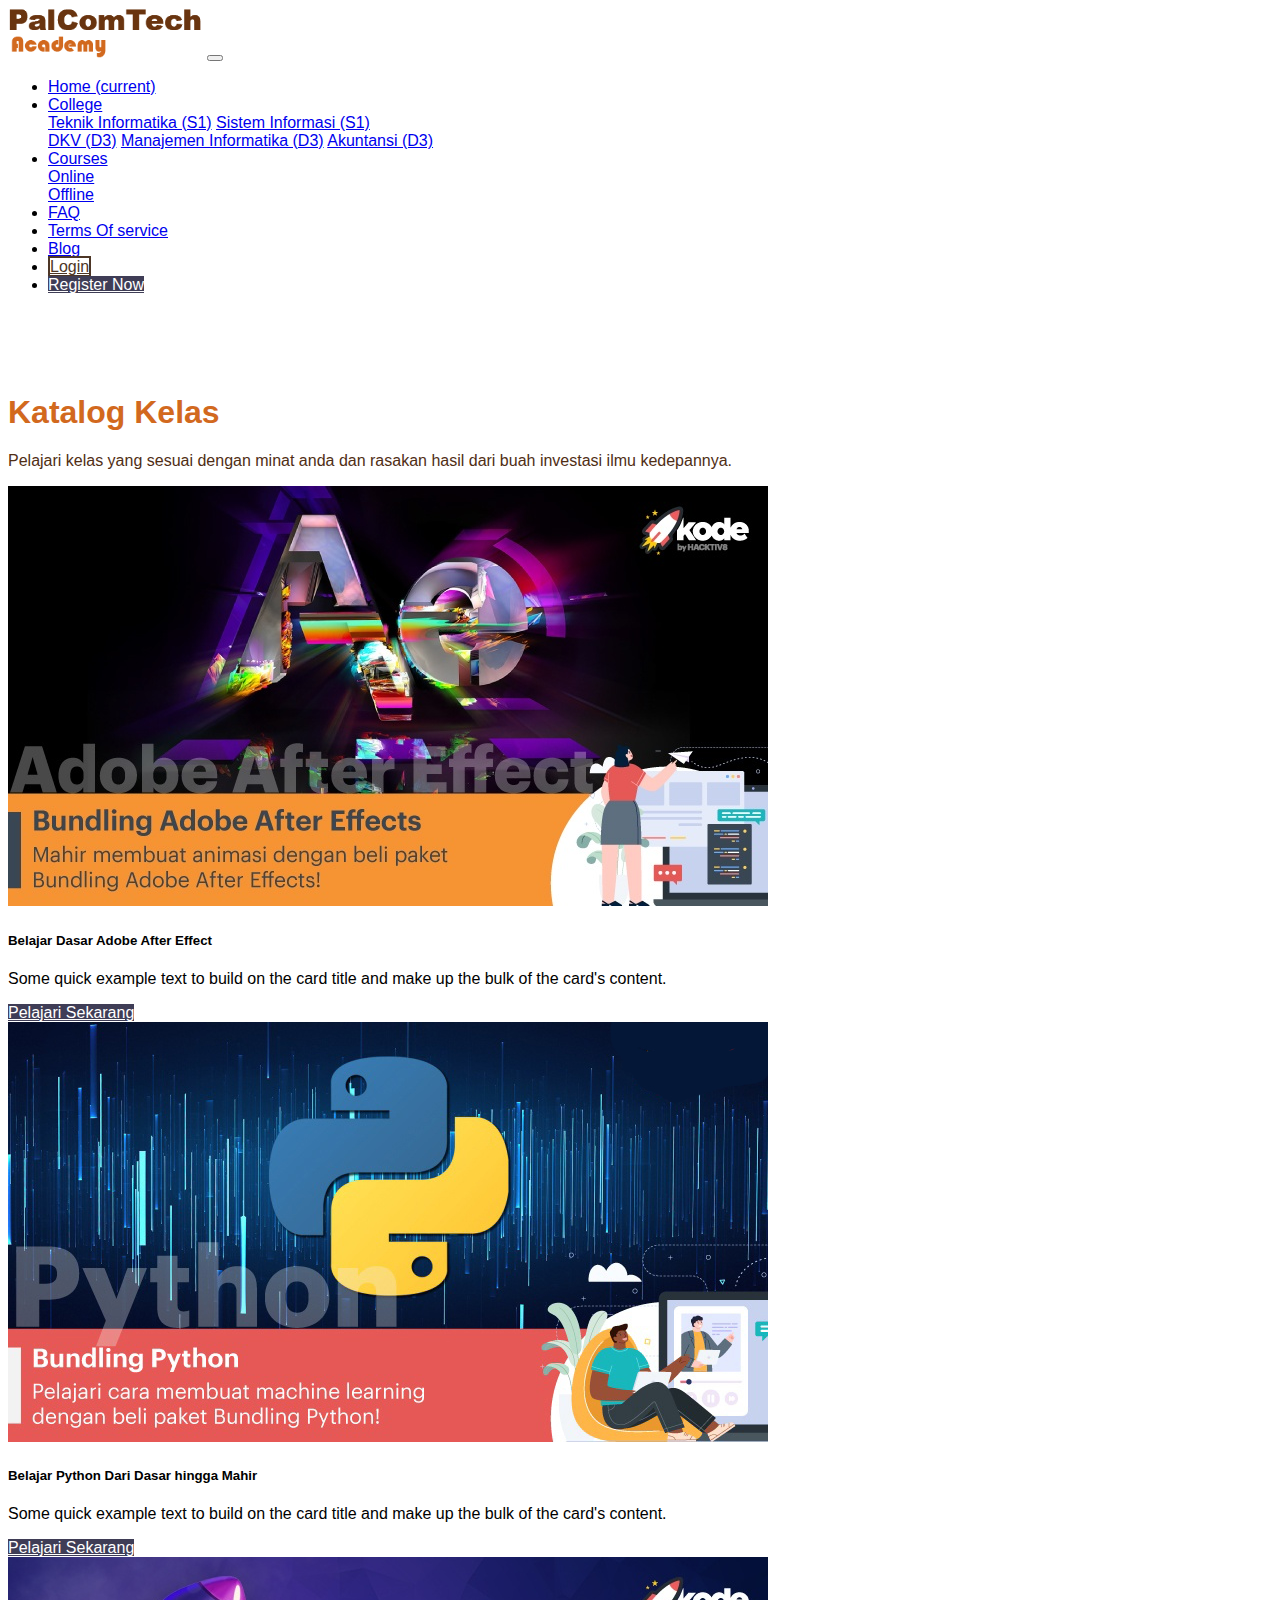
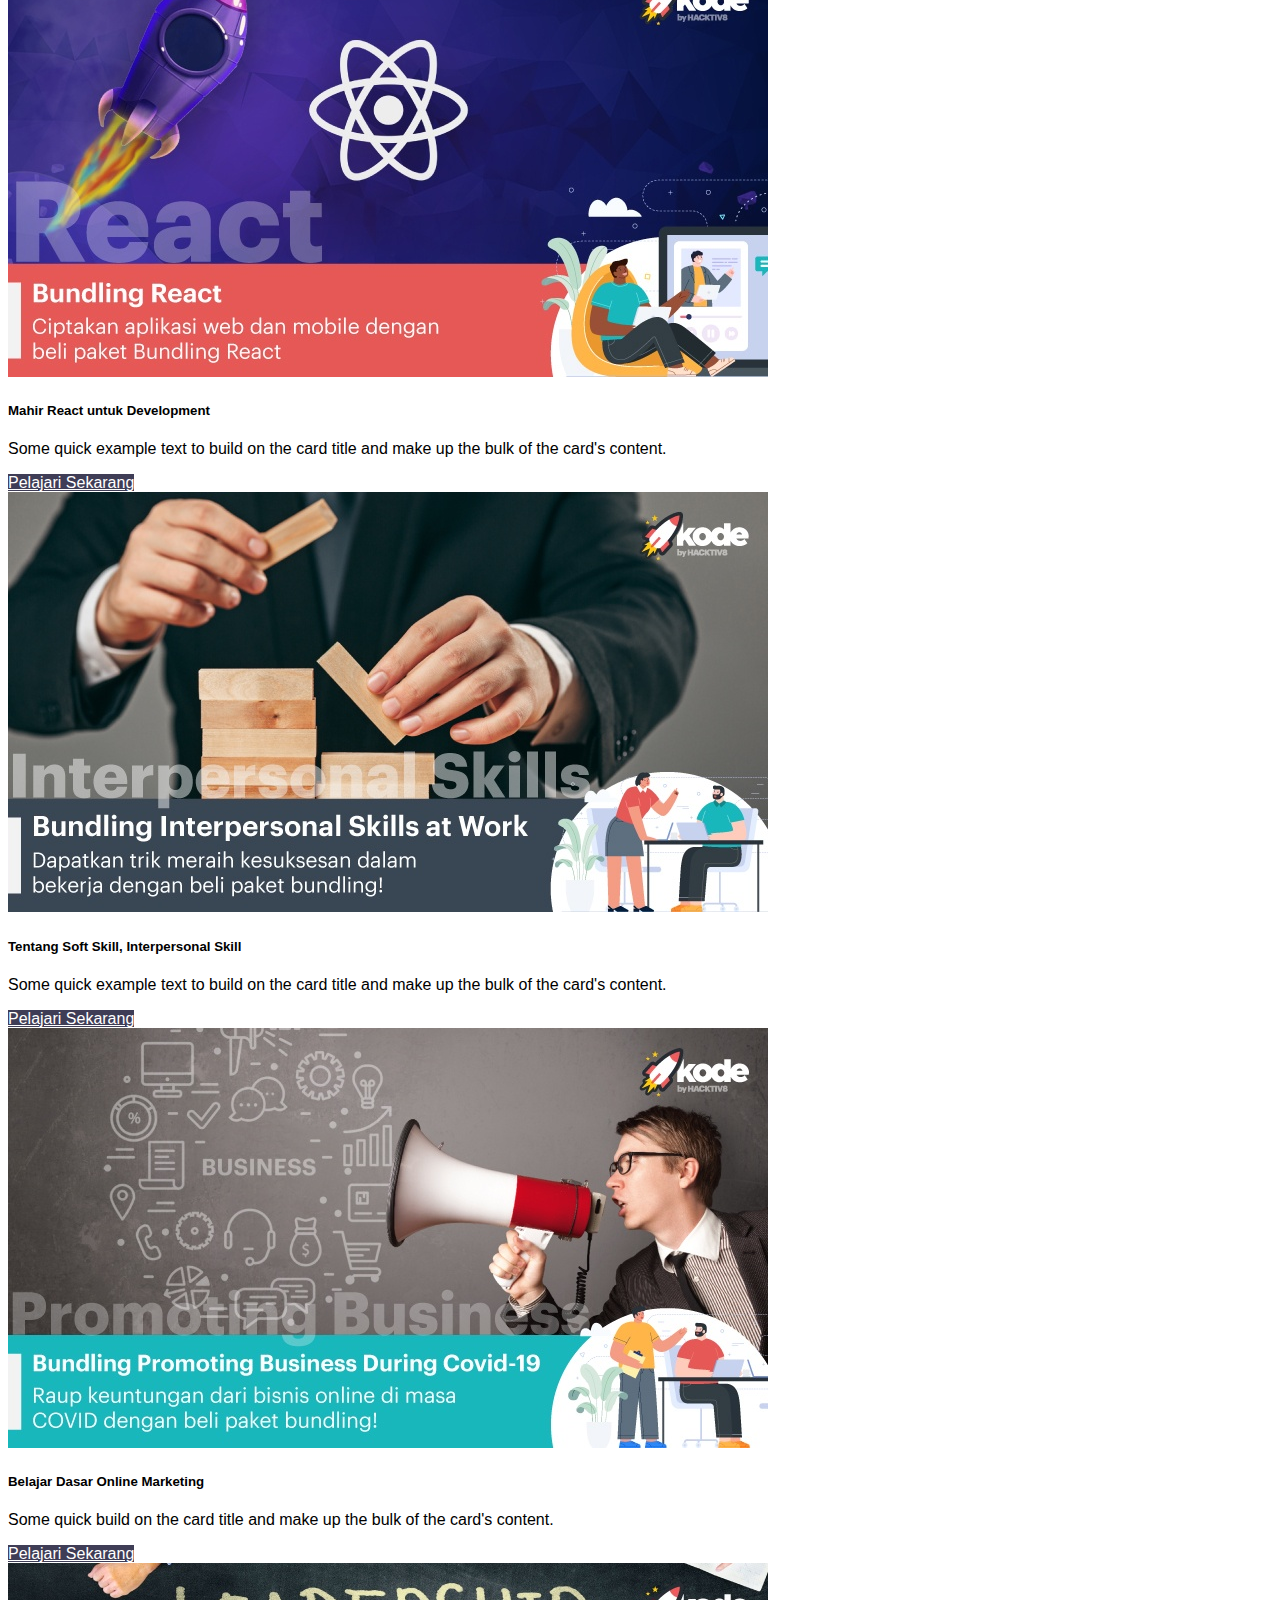
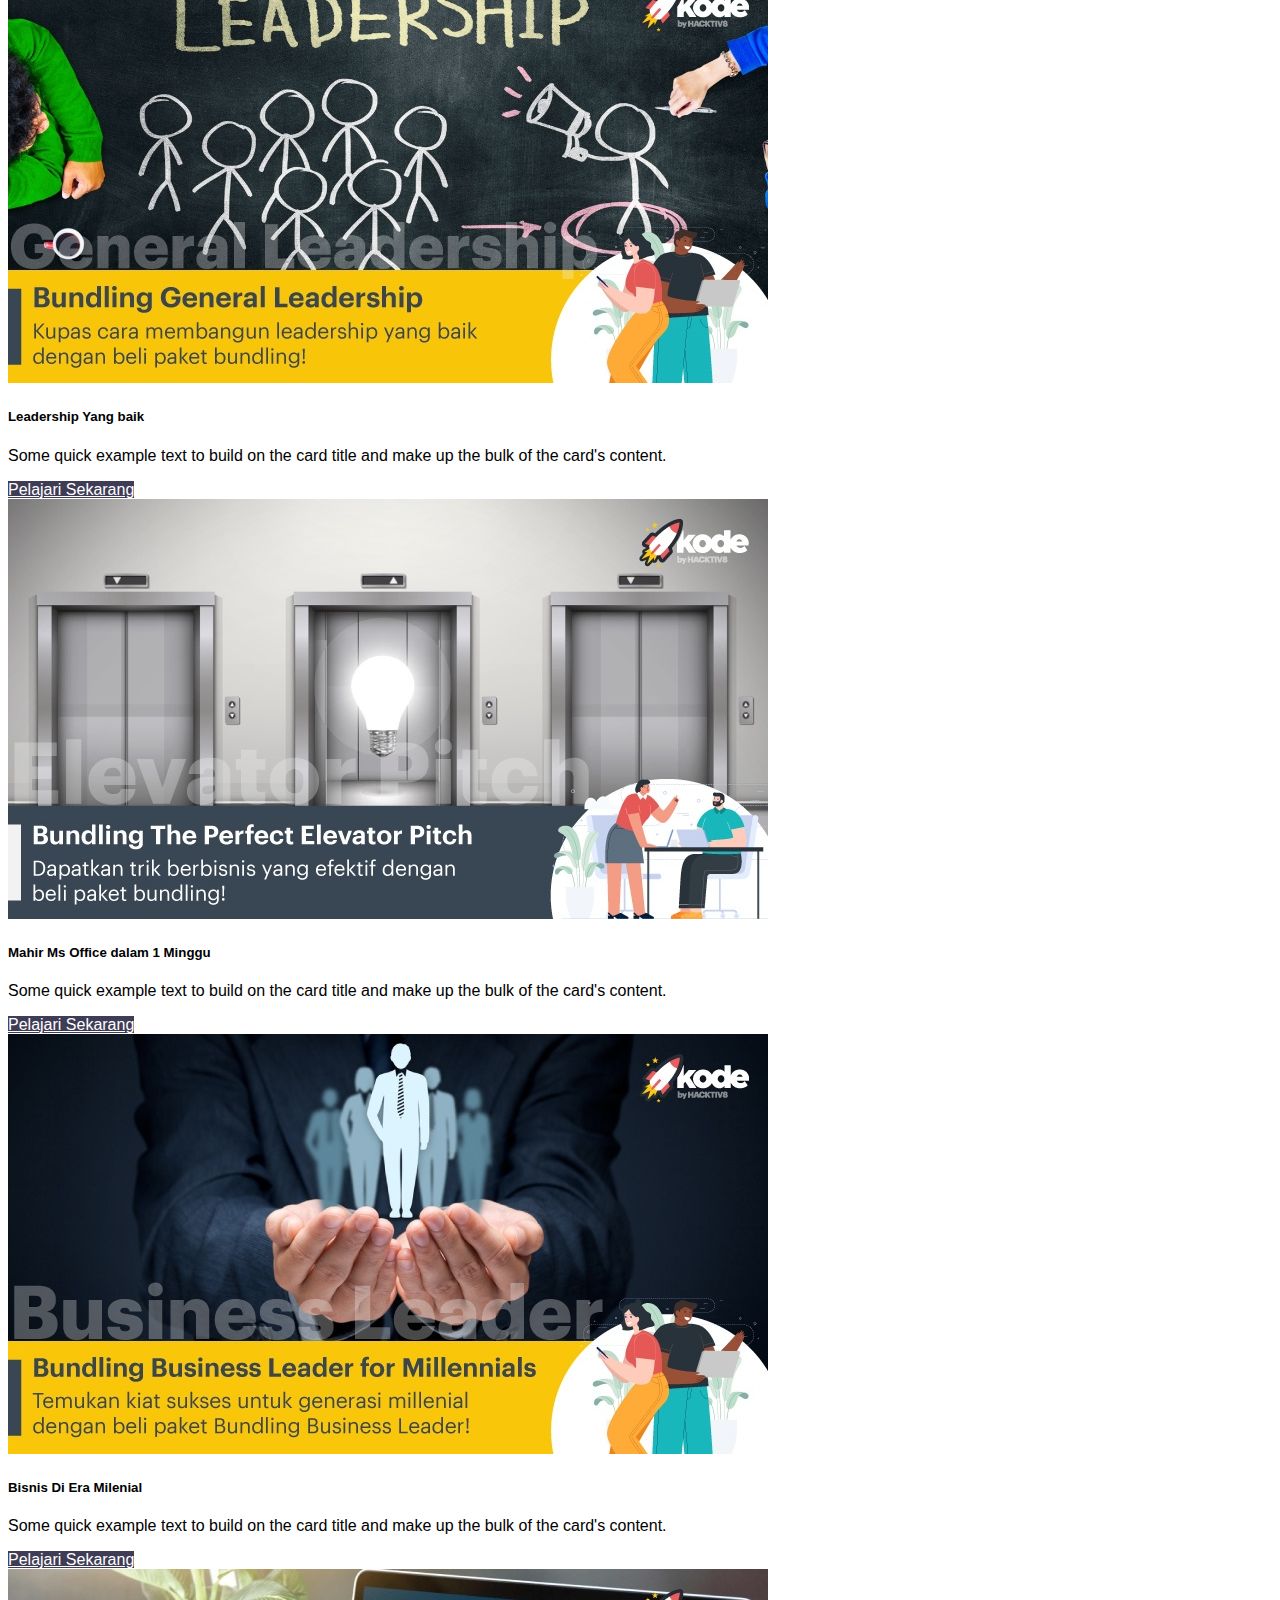
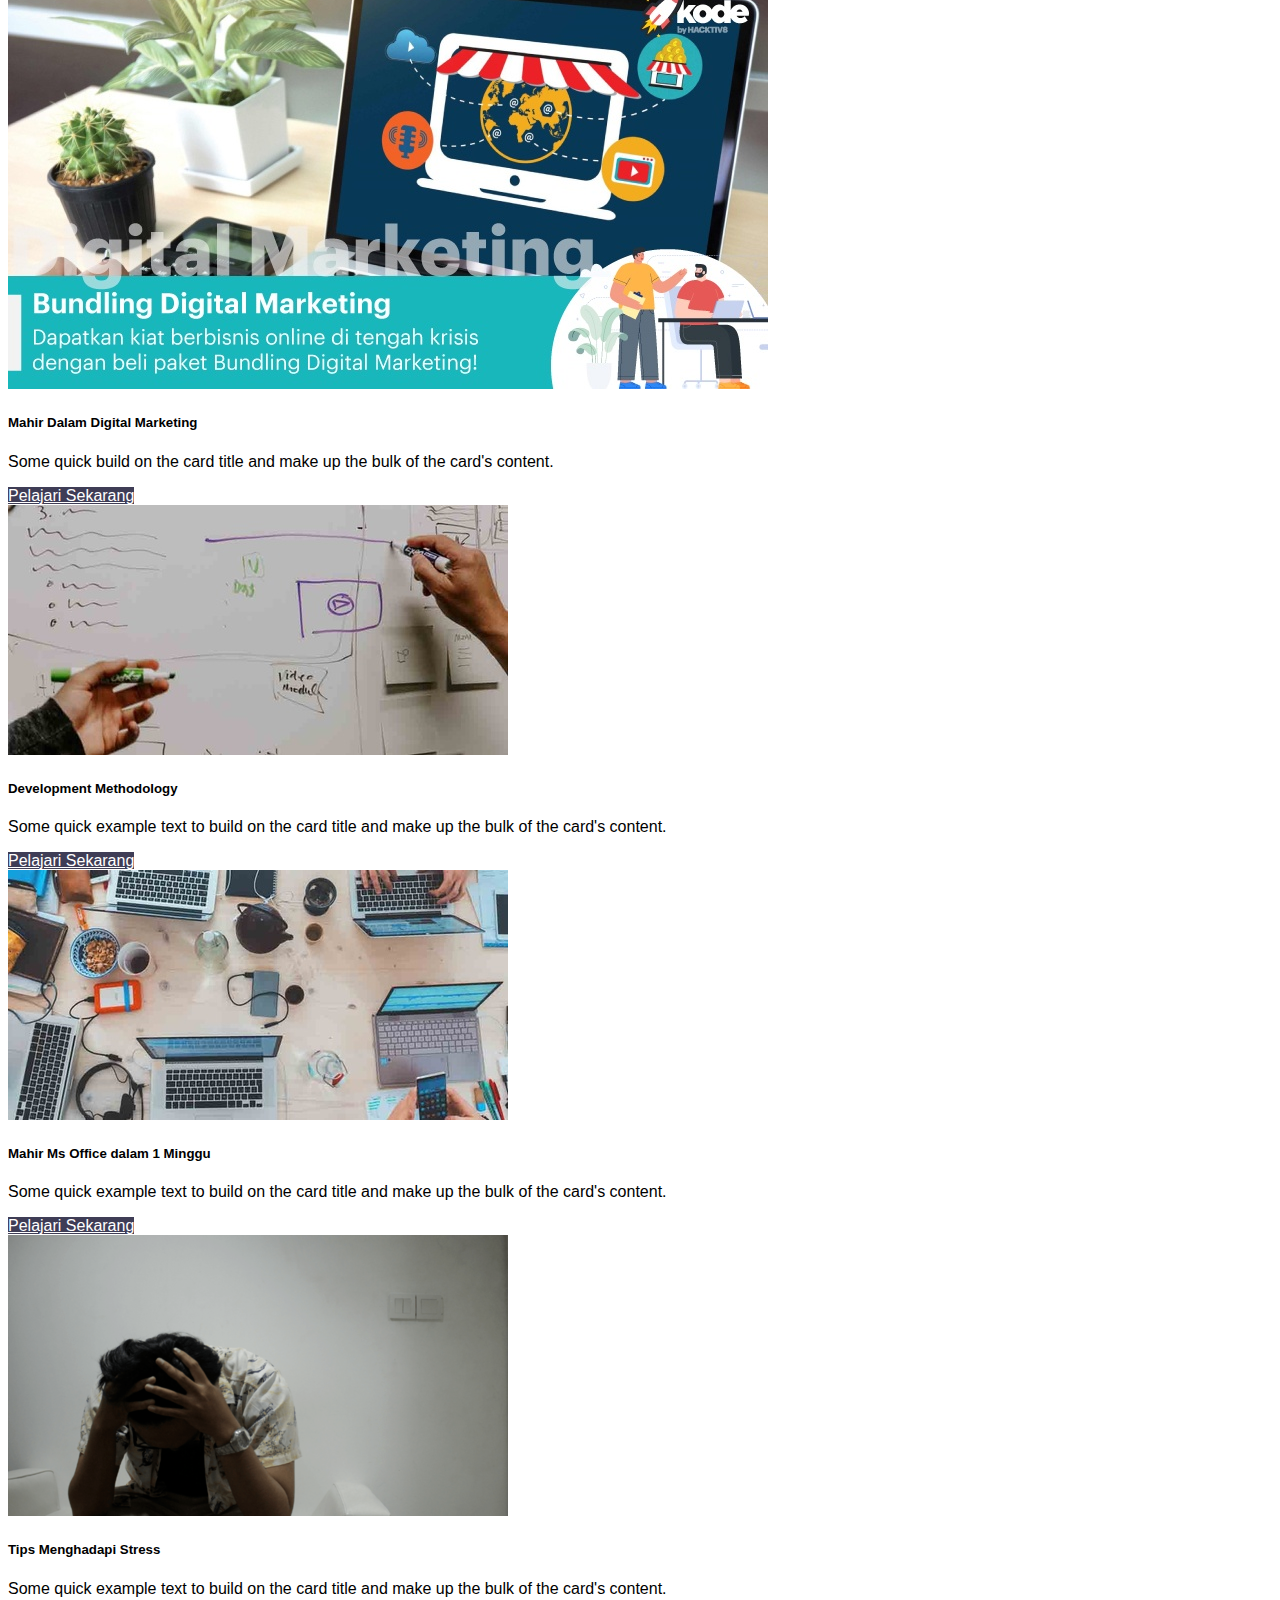
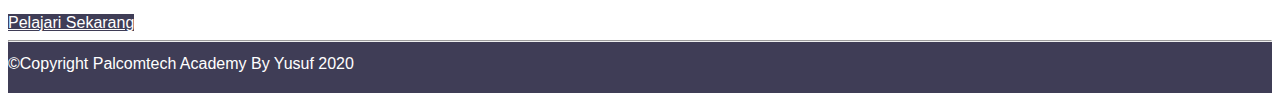
<file: projectUAS/page/online.html>
<!doctype html>
<html lang="en">

<head>
    <!-- Required meta tags -->
    <meta charset="utf-8">
    <meta name="viewport" content="width=device-width, initial-scale=1, shrink-to-fit=no">

    <!-- Bootstrap CSS -->
    <link rel="stylesheet" href="https://stackpath.bootstrapcdn.com/bootstrap/4.5.0/css/bootstrap.min.css"
        integrity="sha384-9aIt2nRpC12Uk9gS9baDl411NQApFmC26EwAOH8WgZl5MYYxFfc+NcPb1dKGj7Sk" crossorigin="anonymous">
    <link
        href="https://fonts.googleapis.com/css2?family=Nunito+Sans:wght@400;700&family=Open+Sans:wght@400;700&display=swap"
        rel="stylesheet">
    <link rel="stylesheet" href="../custom.css">
    <title>Palcomtech Academy</title>
</head>

<body>
    <div class="container-fluid">
        <nav class="navbar navbar-expand-lg navbar-light ml-5 mr-5">
            <img height="50px" src="../img/logo-palcom-academy.png" alt="palcomtech-academy">
            <button class="navbar-toggler" type="button" data-toggle="collapse" data-target="#navbarSupportedContent"
                aria-controls="navbarSupportedContent" aria-expanded="false" aria-label="Toggle navigation">
                <span class="navbar-toggler-icon"></span>
            </button>

            <div class="collapse navbar-collapse" id="navbarSupportedContent">
                <ul class="navbar-nav ml-auto">
                    <li class="nav-item active mr-2">
                        <a class="nav-link" href="../index.html">Home <span class="sr-only">(current)</span></a>
                    </li>
                    <li class="nav-item dropdown mr-2">
                        <a class="nav-link dropdown-toggle" href="#" id="navbarDropdown" role="button"
                            data-toggle="dropdown" aria-haspopup="true" aria-expanded="false">
                            College
                        </a>
                        <div class="dropdown-menu" aria-labelledby="navbarDropdown">
                            <a class="dropdown-item" href="detail-if.html">Teknik Informatika (S1)</a>
                            <a class="dropdown-item" href="detail-si.html">Sistem Informasi (S1)</a>
                            <div class="dropdown-divider"></div>
                            <a class="dropdown-item" href="detail-dkv.html">DKV (D3)</a>
                            <a class="dropdown-item" href="detail-mi.html">Manajemen Informatika (D3)</a>
                            <a class="dropdown-item" href="detail-ak.html">Akuntansi (D3)</a>
                        </div>
                    </li>
                    <li class="nav-item dropdown mr-2">
                        <a class="nav-link dropdown-toggle" href="#" id="navbarDropdown" role="button"
                            data-toggle="dropdown" aria-haspopup="true" aria-expanded="false">
                            Courses
                        </a>
                        <div class="dropdown-menu" aria-labelledby="navbarDropdown">
                            <a class="dropdown-item" href="online.html">Online</a>
                            <div class="dropdown-divider"></div>
                            <a class="dropdown-item" href="#">Offline</a>
                        </div>
                    </li>
                    <li class="nav-item mr-2">
                        <a class="nav-link" href="faq.html">FAQ</a>
                    </li>
                    <li class="nav-item mr-2">
                        <a class="nav-link" href="tos.html">Terms Of service</a>
                    </li>
                    <li class="nav-item mr-2">
                        <a class="nav-link" href="blog.html">Blog</a>
                    </li>
                    <li class="nav-item ml-2">
                        <a class="btn btn-outline-secondary rounded-pill font-weight-bold" href="#"
                            role="button">Login</a>
                    </li>
                    <li class="nav-item">
                        <a class="btn btn-light rounded-pill font-weight-bold ml-2" href="daftar.html"
                            role="button">Register
                            Now</a>
                    </li>
                </ul>
            </div>
        </nav>
    </div>

    <section>
        <div class="container">
            <h1 style="color: #d2691e;" class="font-weight-bold text-center katalog-h1">Katalog Kelas</h1>
            <p style="color: #502e15;" class="text-center">Pelajari kelas yang sesuai dengan minat anda dan rasakan
                hasil dari
                buah investasi
                ilmu kedepannya.</p>
            <div class="row justify-content-center mt-5">
                <div class="col-3">
                    <div class="card">
                        <img src="../img/online8.jpeg" class="card-img-top" alt="...">
                        <div class="card-body">
                            <h5 class="card-title">Belajar Dasar Adobe After Effect</h5>
                            <p class="card-text">Some quick example text to build on the card title and make up the
                                bulk
                                of the card's content.</p>
                            <a href="#" class="btn btn-light">Pelajari Sekarang</a>
                        </div>
                    </div>
                </div>
                <div class="col-3">
                    <div class="card">
                        <img src="../img/course1.jpg" class="card-img-top" alt="...">
                        <div class="card-body">
                            <h5 class="card-title">Belajar Python Dari Dasar hingga Mahir</h5>
                            <p class="card-text">Some quick example text to build on the card title and make up the
                                bulk
                                of the card's content.</p>
                            <a href="#" class="btn btn-light">Pelajari Sekarang</a>
                        </div>
                    </div>
                </div>
                <div class="col-3">
                    <div class="card">
                        <img src="../img/online1.jpeg" class="card-img-top" alt="...">
                        <div class="card-body">
                            <h5 class="card-title">Mahir React untuk Development</h5>
                            <p class="card-text">Some quick example text to build on the card title and make up the
                                bulk
                                of the card's content.</p>
                            <a href="#" class="btn btn-light">Pelajari Sekarang</a>
                        </div>
                    </div>
                </div>
                <div class="col-3">
                    <div class="card">
                        <img src="../img/online3.jpeg" class="card-img-top" alt="...">
                        <div class="card-body">
                            <h5 class="card-title">Tentang Soft Skill, Interpersonal Skill</h5>
                            <p class="card-text">Some quick example text to build on the card title and make up the
                                bulk
                                of the card's content.</p>
                            <a href="#" class="btn btn-light">Pelajari Sekarang</a>
                        </div>
                    </div>
                </div>
            </div>

            <div class="row justify-content-center mt-3">
                <div class="col-3">
                    <div class="card shadow-lg p-3 mb-5 bg-white rounded">
                        <img src="../img/online4.jpeg" class="card-img-top" alt="...">
                        <div class="card-body">
                            <h5 class="card-title">Belajar Dasar Online Marketing</h5>
                            <p class="card-text">Some quick build on the card title and make up the
                                bulk
                                of the card's content.</p>
                            <a href="#" class="btn btn-light">Pelajari Sekarang</a>
                        </div>
                    </div>
                </div>
                <div class="col-3">
                    <div class="card shadow-lg p-3 mb-5 bg-white rounded">
                        <img src="../img/online5.jpeg" class="card-img-top" alt="...">
                        <div class="card-body">
                            <h5 class="card-title">Leadership Yang baik</h5>
                            <p class="card-text">Some quick example text to build on the card title and make up the
                                bulk
                                of the card's content.</p>
                            <a href="#" class="btn btn-light">Pelajari Sekarang</a>
                        </div>
                    </div>
                </div>
                <div class="col-3">
                    <div class="card shadow-lg p-3 mb-5 bg-white rounded">
                        <img src="../img/online6.jpeg" class="card-img-top" alt="...">
                        <div class="card-body">
                            <h5 class="card-title">Mahir Ms Office dalam 1 Minggu</h5>
                            <p class="card-text">Some quick example text to build on the card title and make up the
                                bulk
                                of the card's content.</p>
                            <a href="#" class="btn btn-light">Pelajari Sekarang</a>
                        </div>
                    </div>
                </div>
                <div class="col-3">
                    <div class="card shadow-lg p-3 mb-5 bg-white rounded">
                        <img src="../img/online7.jpeg" class="card-img-top" alt="...">
                        <div class="card-body">
                            <h5 class="card-title">Bisnis Di Era Milenial</h5>
                            <p class="card-text">Some quick example text to build on the card title and make up the
                                bulk
                                of the card's content.</p>
                            <a href="#" class="btn btn-light">Pelajari Sekarang</a>
                        </div>
                    </div>
                </div>
            </div>

            <div class="row justify-content-center mt-3">
                <div class="col-3">
                    <div class="card shadow-lg p-3 mb-5 bg-white rounded">
                        <img src="../img/online9.jpeg" class="card-img-top" alt="...">
                        <div class="card-body">
                            <h5 class="card-title">Mahir Dalam Digital Marketing</h5>
                            <p class="card-text">Some quick build on the card title and make up the
                                bulk
                                of the card's content.</p>
                            <a href="#" class="btn btn-light">Pelajari Sekarang</a>
                        </div>
                    </div>
                </div>
                <div class="col-3">
                    <div class="card shadow-lg p-3 mb-5 bg-white rounded">
                        <img src="../img/online10.jpeg" class="card-img-top" alt="...">
                        <div class="card-body">
                            <h5 class="card-title">Development Methodology</h5>
                            <p class="card-text">Some quick example text to build on the card title and make up the
                                bulk
                                of the card's content.</p>
                            <a href="#" class="btn btn-light">Pelajari Sekarang</a>
                        </div>
                    </div>
                </div>
                <div class="col-3">
                    <div class="card shadow-lg p-3 mb-5 bg-white rounded">
                        <img src="../img/online11.jpeg" class="card-img-top" alt="...">
                        <div class="card-body">
                            <h5 class="card-title">Mahir Ms Office dalam 1 Minggu</h5>
                            <p class="card-text">Some quick example text to build on the card title and make up the
                                bulk
                                of the card's content.</p>
                            <a href="#" class="btn btn-light">Pelajari Sekarang</a>
                        </div>
                    </div>
                </div>
                <div class="col-3">
                    <div class="card shadow-lg p-3 mb-5 bg-white rounded">
                        <img src="../img/online12.png" class="card-img-top" alt="...">
                        <div class="card-body">
                            <h5 class="card-title">Tips Menghadapi Stress</h5>
                            <p class="card-text">Some quick example text to build on the card title and make up the
                                bulk
                                of the card's content.</p>
                            <a href="#" class="btn btn-light">Pelajari Sekarang</a>
                        </div>
                    </div>
                </div>
            </div>
        </div>
    </section>

    <footer>
        <div class="container-fluid">
            <div class="row">
                <div class="col-6">
                    <i class="fab fa-instagram"></i>
                </div>
            </div>
            <hr>
            <div style="padding: 5px 0px 20px 0px;" class="row font-weight-bold justify-content-center">
                &copy;Copyright
                Palcomtech
                Academy By Yusuf 2020</div>
        </div>
    </footer>


    <!-- Optional JavaScript -->
    <!-- jQuery first, then Popper.js, then Bootstrap JS -->
    <script src="https://code.jquery.com/jquery-3.5.1.slim.min.js"
        integrity="sha384-DfXdz2htPH0lsSSs5nCTpuj/zy4C+OGpamoFVy38MVBnE+IbbVYUew+OrCXaRkfj" crossorigin="anonymous">
    </script>
    <script src="https://cdn.jsdelivr.net/npm/popper.js@1.16.0/dist/umd/popper.min.js"
        integrity="sha384-Q6E9RHvbIyZFJoft+2mJbHaEWldlvI9IOYy5n3zV9zzTtmI3UksdQRVvoxMfooAo" crossorigin="anonymous">
    </script>
    <script src="https://stackpath.bootstrapcdn.com/bootstrap/4.5.0/js/bootstrap.min.js"
        integrity="sha384-OgVRvuATP1z7JjHLkuOU7Xw704+h835Lr+6QL9UvYjZE3Ipu6Tp75j7Bh/kR0JKI" crossorigin="anonymous">
    </script>
</body>

</html>
</file>
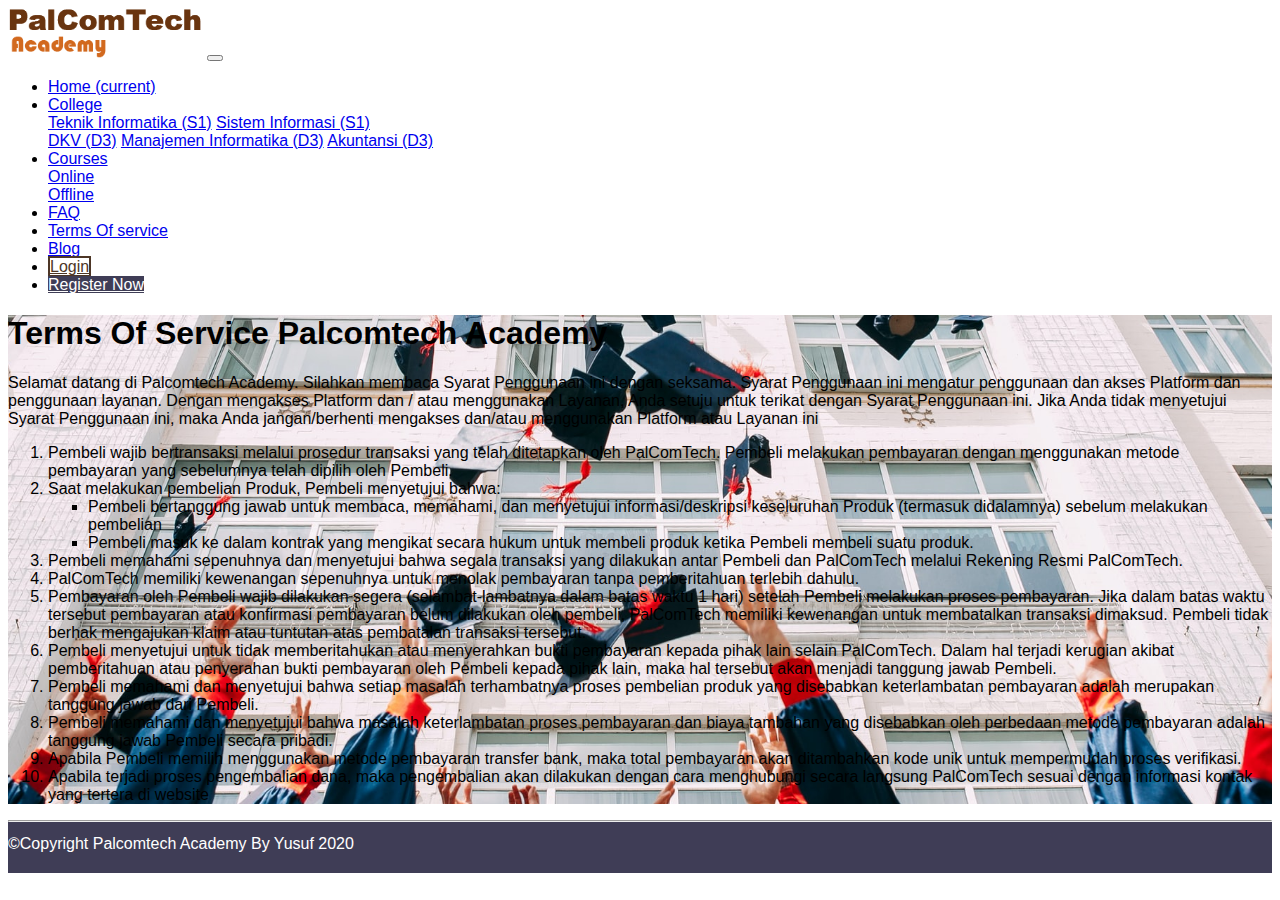
<file: projectUAS/page/tos.html>
<!doctype html>
<html lang="en">

<head>
    <!-- Required meta tags -->
    <meta charset="utf-8">
    <meta name="viewport" content="width=device-width, initial-scale=1, shrink-to-fit=no">

    <!-- Bootstrap CSS -->
    <link rel="stylesheet" href="https://stackpath.bootstrapcdn.com/bootstrap/4.5.0/css/bootstrap.min.css"
        integrity="sha384-9aIt2nRpC12Uk9gS9baDl411NQApFmC26EwAOH8WgZl5MYYxFfc+NcPb1dKGj7Sk" crossorigin="anonymous">
    <link
        href="https://fonts.googleapis.com/css2?family=Nunito+Sans:wght@400;700&family=Open+Sans:wght@400;700&display=swap"
        rel="stylesheet">
    <link rel="stylesheet" href="../custom.css">
    <title>Palcomtech Academy</title>
</head>

<body>
    <div class="container-fluid">
        <nav class="navbar navbar-expand-lg navbar-light ml-5 mr-5">
            <img height="50px" src="../img/logo-palcom-academy.png" alt="palcomtech-academy">
            <button class="navbar-toggler" type="button" data-toggle="collapse" data-target="#navbarSupportedContent"
                aria-controls="navbarSupportedContent" aria-expanded="false" aria-label="Toggle navigation">
                <span class="navbar-toggler-icon"></span>
            </button>

            <div class="collapse navbar-collapse" id="navbarSupportedContent">
                <ul class="navbar-nav ml-auto">
                    <li class="nav-item active mr-2">
                        <a class="nav-link" href="../index.html">Home <span class="sr-only">(current)</span></a>
                    </li>
                    <li class="nav-item dropdown mr-2">
                        <a class="nav-link dropdown-toggle" href="#" id="navbarDropdown" role="button"
                            data-toggle="dropdown" aria-haspopup="true" aria-expanded="false">
                            College
                        </a>
                        <div class="dropdown-menu" aria-labelledby="navbarDropdown">
                            <a class="dropdown-item" href="detail-if.html">Teknik Informatika (S1)</a>
                            <a class="dropdown-item" href="detail-si.html">Sistem Informasi (S1)</a>
                            <div class="dropdown-divider"></div>
                            <a class="dropdown-item" href="detail-dkv.html">DKV (D3)</a>
                            <a class="dropdown-item" href="detail-mi.html">Manajemen Informatika (D3)</a>
                            <a class="dropdown-item" href="detail-ak.html">Akuntansi (D3)</a>
                        </div>
                    </li>
                    <li class="nav-item dropdown mr-2">
                        <a class="nav-link dropdown-toggle" href="#" id="navbarDropdown" role="button"
                            data-toggle="dropdown" aria-haspopup="true" aria-expanded="false">
                            Courses
                        </a>
                        <div class="dropdown-menu" aria-labelledby="navbarDropdown">
                            <a class="dropdown-item" href="online.html">Online</a>
                            <div class="dropdown-divider"></div>
                            <a class="dropdown-item" href="#">Offline</a>
                        </div>
                    </li>
                    <li class="nav-item mr-2">
                        <a class="nav-link" href="faq.html">FAQ</a>
                    </li>
                    <li class="nav-item mr-2">
                        <a class="nav-link" href="tos.html">Terms Of service</a>
                    </li>
                    <li class="nav-item mr-2">
                        <a class="nav-link" href="blog.html">Blog</a>
                    </li>
                    <li class="nav-item ml-2">
                        <a class="btn btn-outline-secondary rounded-pill font-weight-bold" href="#"
                            role="button">Login</a>
                    </li>
                    <li class="nav-item">
                        <a class="btn btn-light rounded-pill font-weight-bold ml-2" href="daftar.html"
                            role="button">Register
                            Now</a>
                    </li>
                </ul>
            </div>
        </nav>
    </div>

    <section>
        <div class="bg-college">
            <div class="container">
                <div class="row justify-content-center">
                    <div class="col-8">
                        <div class="card mt-5 pl-4 pt-5 mb-5 pr-5 pb-4">
                            <h1 class="font-weight-bold">Terms Of Service Palcomtech Academy</h1>
                            <p>Selamat datang di Palcomtech Academy. Silahkan membaca Syarat Penggunaan ini
                                dengan seksama. Syarat Penggunaan ini mengatur penggunaan dan akses Platform dan
                                penggunaan layanan. Dengan mengakses Platform dan / atau menggunakan Layanan, Anda
                                setuju untuk terikat dengan Syarat Penggunaan ini. Jika Anda tidak menyetujui Syarat
                                Penggunaan ini, maka Anda jangan/berhenti mengakses dan/atau menggunakan Platform atau
                                Layanan ini </p>
                            <ol class="m-1">
                                <li>
                                    Pembeli wajib bertransaksi melalui prosedur transaksi yang telah ditetapkan oleh
                                    PalComTech. Pembeli melakukan pembayaran dengan menggunakan metode pembayaran yang
                                    sebelumnya telah dipilih oleh Pembeli.
                                </li>
                                <li>
                                    Saat melakukan pembelian Produk, Pembeli menyetujui bahwa:
                                    <ul style="list-style-type:square">
                                        <li>
                                            Pembeli bertanggung jawab untuk membaca, memahami, dan menyetujui
                                            informasi/deskripsi keseluruhan Produk (termasuk didalamnya) sebelum
                                            melakukan pembelian
                                        </li>
                                        <li>
                                            Pembeli masuk ke dalam kontrak yang mengikat secara hukum untuk membeli
                                            produk ketika Pembeli membeli suatu produk.
                                        </li>
                                    </ul>
                                </li>
                                <li>
                                    Pembeli memahami sepenuhnya dan menyetujui bahwa segala transaksi yang dilakukan
                                    antar Pembeli dan PalComTech melalui Rekening Resmi PalComTech.
                                </li>
                                <li>
                                    PalComTech memiliki kewenangan sepenuhnya untuk menolak pembayaran tanpa
                                    pemberitahuan terlebih dahulu.
                                </li>
                                <li>
                                    Pembayaran oleh Pembeli wajib dilakukan segera (selambat-lambatnya dalam batas waktu
                                    1 hari) setelah Pembeli melakukan proses pembayaran. Jika dalam batas waktu tersebut
                                    pembayaran atau konfirmasi pembayaran belum dilakukan oleh pembeli, PalComTech
                                    memiliki kewenangan untuk membatalkan transaksi dimaksud. Pembeli tidak berhak
                                    mengajukan klaim atau tuntutan atas pembatalan transaksi tersebut.
                                </li>
                                <li>
                                    Pembeli menyetujui untuk tidak memberitahukan atau menyerahkan bukti pembayaran
                                    kepada pihak lain selain PalComTech. Dalam hal terjadi kerugian akibat pemberitahuan
                                    atau penyerahan bukti pembayaran oleh Pembeli kepada pihak lain, maka hal tersebut
                                    akan menjadi tanggung jawab Pembeli.
                                </li>
                                <li>
                                    Pembeli memahami dan menyetujui bahwa setiap masalah terhambatnya proses pembelian
                                    produk yang disebabkan keterlambatan pembayaran adalah merupakan tanggung jawab dari
                                    Pembeli.
                                </li>
                                <li>
                                    Pembeli memahami dan menyetujui bahwa masalah keterlambatan proses pembayaran dan
                                    biaya tambahan yang disebabkan oleh perbedaan metode pembayaran adalah tanggung
                                    jawab Pembeli secara pribadi.
                                </li>
                                <li>
                                    Apabila Pembeli memilih menggunakan metode pembayaran transfer bank, maka total
                                    pembayaran akan ditambahkan kode unik untuk mempermudah proses verifikasi.
                                </li>
                                <li>
                                    Apabila terjadi proses pengembalian dana, maka pengembalian akan dilakukan dengan
                                    cara menghubungi secara langsung PalComTech sesuai dengan informasi kontak yang
                                    tertera di website
                                </li>
                            </ol>
                        </div>
                    </div>
                </div>
            </div>
        </div>
    </section>

    <footer>
        <div class="container-fluid">
            <div class="row">
                <div class="col-6">
                    <i class="fab fa-instagram"></i>
                </div>
            </div>
            <hr>
            <div style="padding: 5px 0px 20px 0px;" class="row font-weight-bold justify-content-center">
                &copy;Copyright
                Palcomtech
                Academy By Yusuf 2020</div>
        </div>
    </footer>

    <!-- Optional JavaScript -->
    <!-- jQuery first, then Popper.js, then Bootstrap JS -->
    <script src="https://code.jquery.com/jquery-3.5.1.slim.min.js"
        integrity="sha384-DfXdz2htPH0lsSSs5nCTpuj/zy4C+OGpamoFVy38MVBnE+IbbVYUew+OrCXaRkfj" crossorigin="anonymous">
    </script>
    <script src="https://cdn.jsdelivr.net/npm/popper.js@1.16.0/dist/umd/popper.min.js"
        integrity="sha384-Q6E9RHvbIyZFJoft+2mJbHaEWldlvI9IOYy5n3zV9zzTtmI3UksdQRVvoxMfooAo" crossorigin="anonymous">
    </script>
    <script src="https://stackpath.bootstrapcdn.com/bootstrap/4.5.0/js/bootstrap.min.js"
        integrity="sha384-OgVRvuATP1z7JjHLkuOU7Xw704+h835Lr+6QL9UvYjZE3Ipu6Tp75j7Bh/kR0JKI" crossorigin="anonymous">
    </script>
</body>

</html>
</file>
<file: projectUAS/custom.css>
body {
    font-family: 'Poppins', sans-serif;

}

.jumbtron p {
    line-height: 1.8;
}

.jumbtron {
    margin-top: 60px;
}

.jumbtron h1 {
    margin-bottom: 20px;
}

.card:hover {
    box-shadow: 2px 8px 10px rgb(206, 201, 201);
}

.profit {
    background-color: #f9f9f9;
    width: 100%;

}

.btn-light {
    background-color: #3f3d56;
    color: white;
}

.btn-outline-secondary {
    background-color: white;
    color: #4d3626;
    border: 2px solid #4d3626;
}

.btn-outline-secondary:hover {
    background-color: #4d3626;
    border: 2px solid white;
}

footer {
    background-color: #3f3d56;
    color: white;
}

.partner {
    background: #f9f9f9;
}

.background {
    background-color: #3f3d56;
    height: 700px;
    margin-bottom: 480px;
    padding-top: 50px;
}

.partner {
    margin-top: 100px;
}

.suggest {
    margin-top: 50px;
}

.bg-college {
    background-image: url(img/college.jpg);
    background-size: cover;
    background-attachment: fixed;
}

.palcomtech {
    color: #d2691e;

}

.katalog-h1 {
    margin-top: 100px;
}
</file>
